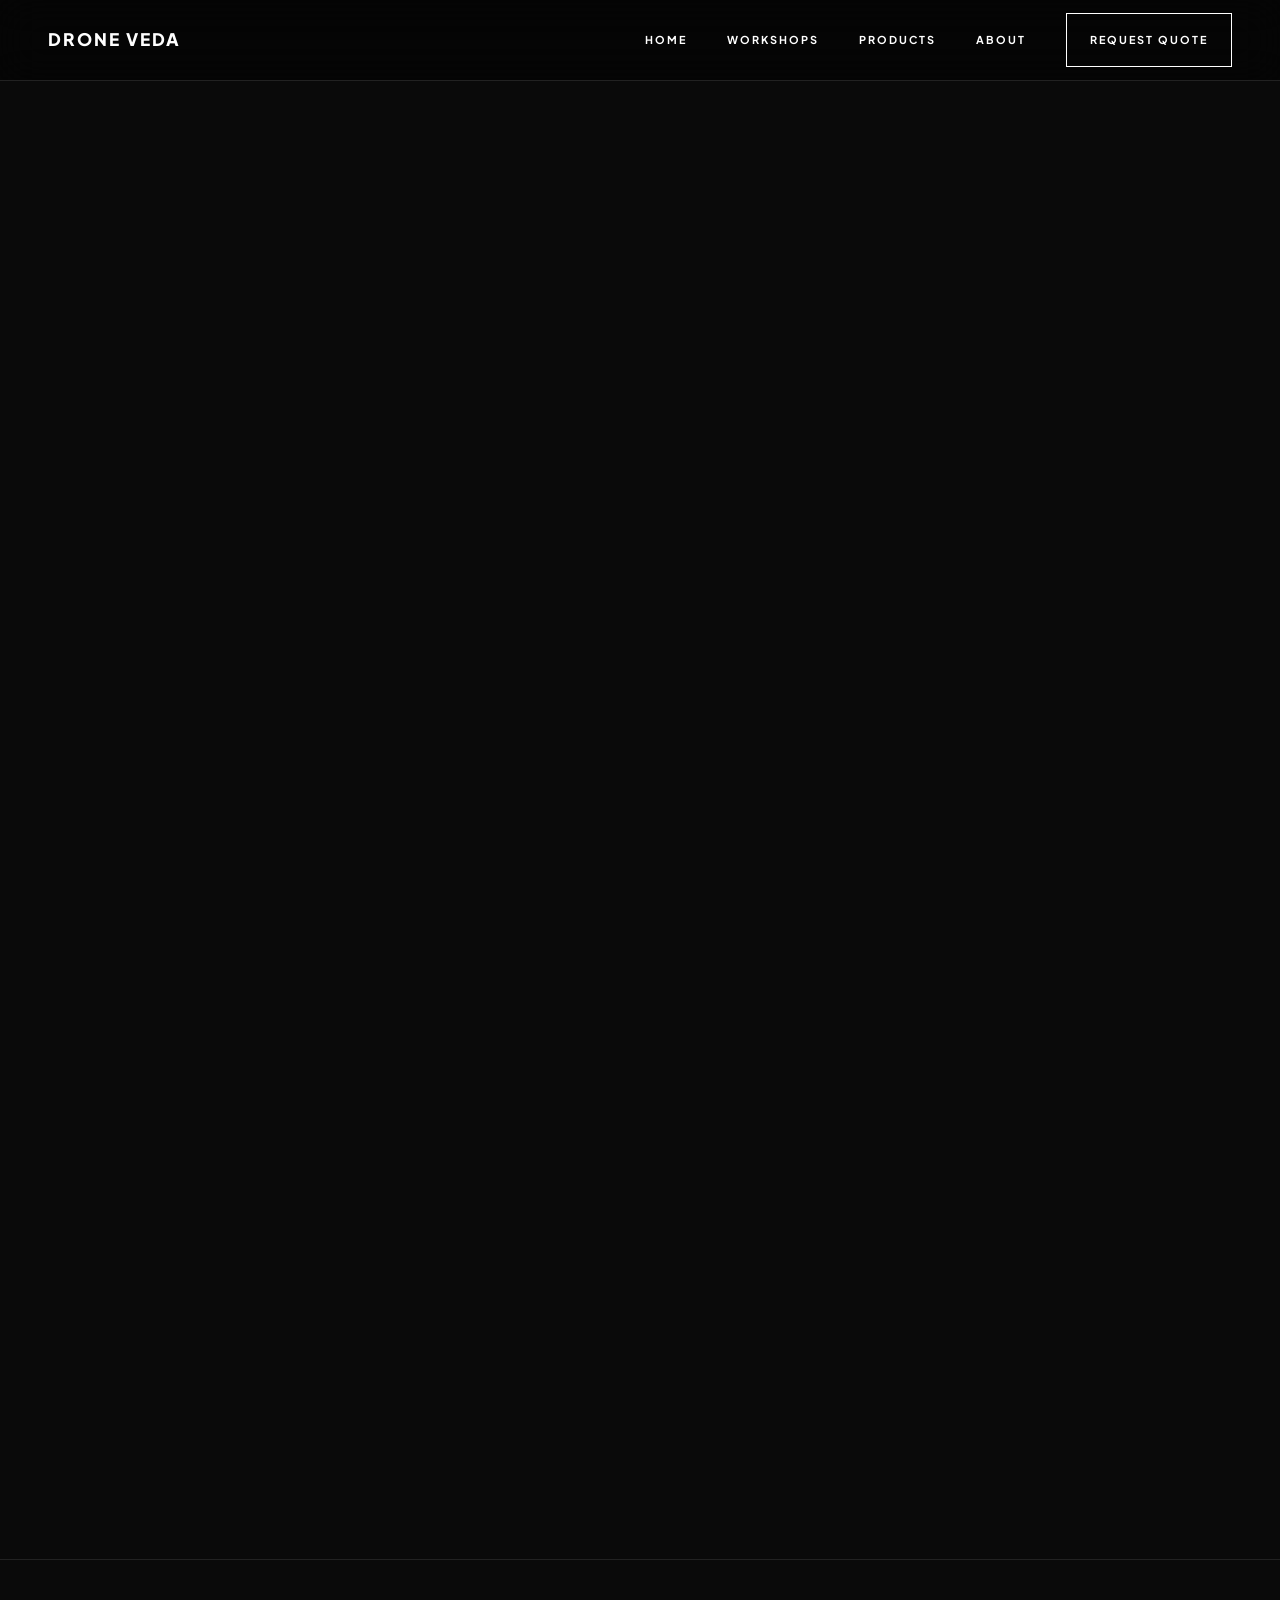
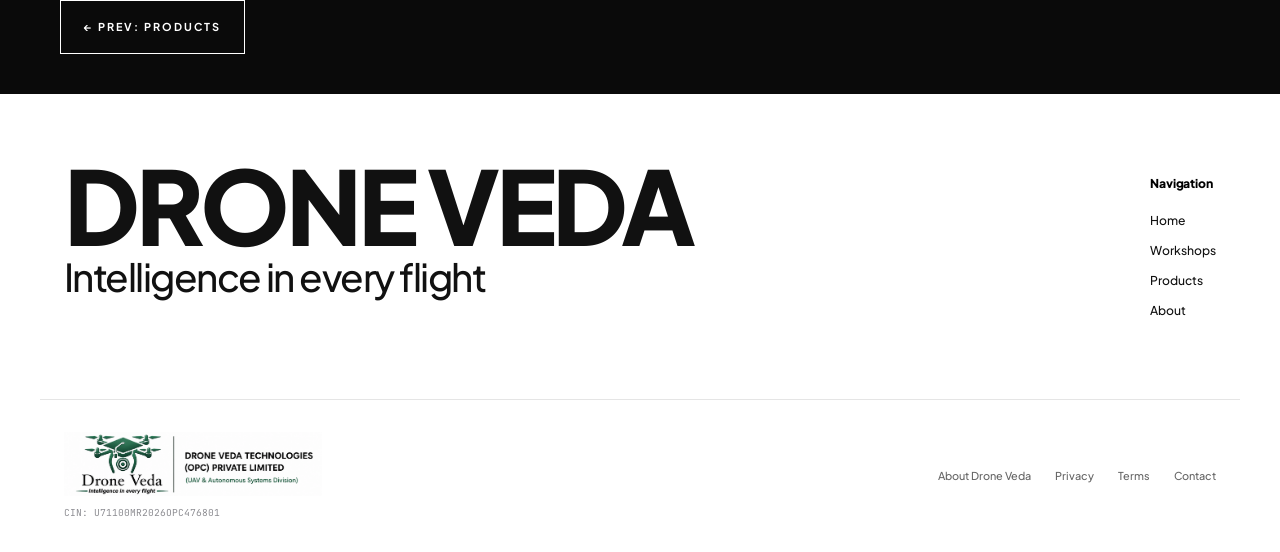
<file: pages/about.html>
<!DOCTYPE html>
<html lang="en">

<head>
  <meta charset="UTF-8">
  <meta name="viewport" content="width=device-width, initial-scale=1.0">
  <meta name="description"
    content="Drone Veda - Commercial UAV systems, custom industrial drones, autonomous agriculture, and institutional robotics training.">
  <title>DRONE VEDA | Intelligence in every flight.</title>

  <link rel="preconnect" href="https://fonts.googleapis.com">
  <link rel="preconnect" href="https://fonts.gstatic.com" crossorigin>
  <link
    href="https://fonts.googleapis.com/css2?family=Playfair+Display:ital,wght@0,400;0,700;1,400&family=Plus+Jakarta+Sans:wght@300;400;500;600;700;800&family=JetBrains+Mono:wght@400;700&display=swap"
    rel="stylesheet">
  <link rel="stylesheet" href="../assets/css/style.css">
</head>

<body>
  <header class="navbar">
    <div class="nav-container">
      <a href="../index.html" class="nav-logo">
        <span class="logo-text">DRONE VEDA</span>
      </a>

      <div class="nav-actions">
        <a href="checkout.html" class="mobile-cart"
          style="color: white; text-decoration: none; display: flex; align-items: center; gap: 5px;">
          <svg width="24" height="24" viewBox="0 0 24 24" fill="none" stroke="currentColor" stroke-width="2"
            stroke-linecap="round" stroke-linejoin="round">
            <circle cx="9" cy="21" r="1"></circle>
            <circle cx="20" cy="21" r="1"></circle>
            <path d="M1 1h4l2.68 13.39a2 2 0 0 0 2 1.61h9.72a2 2 0 0 0 2-1.61L23 6H6"></path>
          </svg>
        </a>
        <button class="mobile-toggle" aria-label="Toggle Menu" aria-expanded="false">
          <span class="bar"></span>
          <span class="bar"></span>
          <span class="bar"></span>
        </button>
      </div>

      <nav class="nav-menu">
        <a href="../index.html" class="nav-link">HOME</a>
        <a href="workshops.html" class="nav-link">WORKSHOPS</a>
        <a href="products.html" class="nav-link">PRODUCTS</a>
        <a href="about.html" class="nav-link active">ABOUT</a>
        <a href="checkout.html" class="nav-link" id="nav-cart-btn" style="display: none; align-items: center; gap: 5px;"
          title="Cart">
          <svg width="20" height="20" viewBox="0 0 24 24" fill="none" stroke="currentColor" stroke-width="2"
            stroke-linecap="round" stroke-linejoin="round">
            <circle cx="9" cy="21" r="1"></circle>
            <circle cx="20" cy="21" r="1"></circle>
            <path d="M1 1h4l2.68 13.39a2 2 0 0 0 2 1.61h9.72a2 2 0 0 0 2-1.61L23 6H6"></path>
          </svg>
          (<span id="cart-count">0</span>)
        </a>
        <a href="../index.html#contact" class="btn">REQUEST QUOTE</a>
      </nav>
    </div>
  </header>

  <div class="noise-overlay"></div>

  <main style="position: relative; overflow-x: clip;">
    <div>

      <section id="about" class="section" style="padding-top: 180px; padding-bottom: 180px; position: relative;">
        <div class="reveal"
          style="position: absolute; top: 30%; left: -5%; font-size: 15rem; font-family: var(--font-serif); font-weight: 700; color: rgba(255,255,255,0.02); z-index: 0; white-space: nowrap; pointer-events: none;">
          OUR MISSION</div>

        <div class="container">
          <div class="reveal" style="margin-bottom: 2rem;">
            <span class="section-label">ABOUT US</span>
          </div>

          <div
            style="display: grid; grid-template-columns: repeat(auto-fit, minmax(300px, 1fr)); gap: 60px; margin-bottom: 60px; align-items: start;">
            <div class="about-content reveal">
              <h2 class="section-title"
                style="text-transform: none; font-size: 2.5rem; margin-top: 0; margin-bottom: 1.5rem; line-height: 1.2;">
                Establishment of Drone Veda</h2>

              <p class="about-text">Drone Veda Technologies (OPC) Private Limited was established with the vision of
                building an Indian, technology-driven ecosystem around drones combining drone technology, intelligent
                software, education, and real-world applications.</p>

              <p class="about-text">The idea began taking shape in 2024, during the founder’s exposure to the aerospace
                and drone industry, competitions, workshops, and hands-on projects. Over time, the focus evolved from
                simply working with drones to creating a platform that could make drone technology more accessible,
                practical, and application-oriented.</p>

              <p class="about-text">Drone Veda was formally launched in 2026, with an initial focus on drone education
                and technology services, while gradually developing toward indigenous drone systems, autonomous
                technologies, and software solutions.</p>
            </div>

            <div class="about-content reveal">
              <h2 class="section-title"
                style="text-transform: none; font-size: 2.5rem; margin-top: 0; margin-bottom: 1.5rem; line-height: 1.2;">
                Origin of the name “Drone Veda”</h2>

              <p class="about-text">The name Drone Veda combines two ideas: <strong>Drone</strong> representing the
                technology, aircraft, autonomy, and rapidly evolving unmanned systems industry, and
                <strong>Veda</strong> derived from the Sanskrit word associated with knowledge, wisdom, and a body of
                learning.
              </p>

              <p class="about-text">Together, “Drone Veda” represents the idea of knowledge applied to drone technology
                understanding drones not merely as flying machines, but as a combination of engineering, intelligence,
                software, data, and applications.</p>

              <p class="about-text">The name also reflects the broader vision of building Indian knowledge and
                innovation in the drone ecosystem, which connects with the company’s philosophy of “Indian Brain in
                Drones.”</p>

              <p class="about-text"
                style="font-weight: 600; font-size: 1.5rem; color: var(--primary-color); margin-top: 2rem;">Drone Veda |
                Intelligence in Every Flight.</p>
            </div>
          </div>

          <div class="about-cards reveal-group"
            style="display: grid; grid-template-columns: repeat(auto-fit, minmax(250px, 1fr)); gap: 20px; margin-bottom: 120px;">
            <div class="reveal-item">
              <div class="feature-card"
                style="padding: 32px; display: flex; gap: 24px; align-items: center; height: 100%; background-color: #121212; border: 1px solid var(--border-color); border-radius: 16px;">

                <div>
                  <h4
                    style="font-size: 1.25rem; font-weight: 900; color: var(--text-primary); margin-bottom: 6px; font-family: var(--font-family);">
                    Our Mission</h4>
                  <p style="color: var(--text-muted); font-size: 0.95rem; line-height: 1.5; margin: 0;">To provide
                    accessible, high-performance drone solutions.</p>
                </div>
              </div>
            </div>

            <div class="reveal-item">
              <div class="feature-card"
                style="padding: 32px; display: flex; gap: 24px; align-items: center; height: 100%; background-color: #121212; border: 1px solid var(--border-color); border-radius: 16px;">

                <div>
                  <h4
                    style="font-size: 1.25rem; font-weight: 900; color: var(--text-primary); margin-bottom: 6px; font-family: var(--font-family);">
                    Innovation First</h4>
                  <p style="color: var(--text-muted); font-size: 0.95rem; line-height: 1.5; margin: 0;">Constantly
                    pushing the boundaries of UAV flight and custom solutions.</p>
                </div>
              </div>
            </div>

            <div class="reveal-item">
              <div class="feature-card"
                style="padding: 32px; display: flex; gap: 24px; align-items: center; height: 100%; background-color: #121212; border: 1px solid var(--border-color); border-radius: 16px;">

                <div>
                  <h4
                    style="font-size: 1.25rem; font-weight: 900; color: var(--text-primary); margin-bottom: 6px; font-family: var(--font-family);">
                    Reliability</h4>
                  <p style="color: var(--text-muted); font-size: 0.95rem; line-height: 1.5; margin: 0;">Building
                    robust systems designed for the real-world.</p>
                </div>
              </div>
            </div>
          </div>

          <div class="section-header reveal"
            style="text-align: center; margin-left: auto; margin-right: auto; margin-top: 200px;">
            <h2 class="section-title">LEADERSHIP & ENGINEERING</h2>
            <p class="section-desc">Engineered to deliver results. We operate custom assembly, testing, and training
              facilities to guarantee precision and safety across every mission.</p>
          </div>

          <div class="team-grid reveal-group"
            style="display: grid; grid-template-columns: repeat(auto-fit, minmax(250px, 1fr)); gap: 40px; margin-top: 60px; text-align: center; max-width: 900px; margin-left: auto; margin-right: auto;">
            <div class="reveal-item">
              <h4
                style="font-size: 1.25rem; font-weight: 700; text-transform: uppercase; margin-bottom: 6px; font-family: var(--font-family); color: var(--text-primary);">
                ABHIJAY SINGH</h4>
              <p
                style="color: var(--logo-green); font-size: 0.85rem; letter-spacing: 1px; text-transform: uppercase; font-family: var(--font-mono);">
                Founder & CEO</p>
            </div>

            <div class="reveal-item">
              <h4
                style="font-size: 1.25rem; font-weight: 700; text-transform: uppercase; margin-bottom: 6px; font-family: var(--font-family); color: var(--text-primary);">
                SETHU SARAVANAN</h4>
              <p
                style="color: var(--logo-green); font-size: 0.85rem; letter-spacing: 1px; text-transform: uppercase; font-family: var(--font-mono);">
                COO / Operation Head</p>
            </div>

            <div class="reveal-item">
              <h4
                style="font-size: 1.25rem; font-weight: 700; text-transform: uppercase; margin-bottom: 6px; font-family: var(--font-family); color: var(--text-primary);">
                YASH SAMBARE</h4>
              <p
                style="color: var(--logo-green); font-size: 0.85rem; letter-spacing: 1px; text-transform: uppercase; font-family: var(--font-mono);">
                CTO / Engineering Head</p>
            </div>

            <div class="reveal-item">
              <h4
                style="font-size: 1.25rem; font-weight: 700; text-transform: uppercase; margin-bottom: 6px; font-family: var(--font-family); color: var(--text-primary);">
                ESHA ALWA</h4>
              <p
                style="color: var(--logo-green); font-size: 0.85rem; letter-spacing: 1px; text-transform: uppercase; font-family: var(--font-mono);">
                Social Lead</p>
            </div>

            <div class="reveal-item">
              <h4
                style="font-size: 1.25rem; font-weight: 700; text-transform: uppercase; margin-bottom: 6px; font-family: var(--font-family); color: var(--text-primary);">
                AKSHAT BHAINGADE</h4>
              <p
                style="color: var(--logo-green); font-size: 0.85rem; letter-spacing: 1px; text-transform: uppercase; font-family: var(--font-mono);">
                Digital Lead</p>
            </div>

            <div class="reveal-item">
              <h4
                style="font-size: 1.25rem; font-weight: 700; text-transform: uppercase; margin-bottom: 6px; font-family: var(--font-family); color: var(--text-primary);">
                INDRAYU SANDBHOR</h4>
              <p
                style="color: var(--logo-green); font-size: 0.85rem; letter-spacing: 1px; text-transform: uppercase; font-family: var(--font-mono);">
                Busines Head</p>
            </div>
          </div>
        </div>
      </section>
      <div class="page-navigation"
        style="display: flex; justify-content: space-between; max-width: 1200px; margin: 0 auto; padding: 40px 20px;">
        <a href="products.html" class="btn"
          style="background: transparent; border: 1px solid var(--border-color);">&larr; PREV: PRODUCTS</a>
        <div></div>
      </div>

      <footer class="modern-footer">
        <div class="footer-top container">
          <div class="footer-brand" style="display: flex; flex-direction: column; gap: 10px;">
            <h1 class="huge-footer-text" style="font-size: 8vw; margin-bottom: 0; margin-top: -10px;">DRONE VEDA</h1>
            <div class="footer-tagline-huge">
              Intelligence in every flight
            </div>
          </div>
          <div class="footer-links-grid">
            <div class="footer-column">
              <h4 class="footer-col-title">Navigation</h4>
              <a href="../index.html" class="footer-link">Home</a>
              <a href="workshops.html" class="footer-link">Workshops</a>
              <a href="products.html" class="footer-link">Products</a>
              <a href="about.html" class="footer-link">About</a>
            </div>

          </div>
        </div>



        <div class="footer-bottom-bar container">
          <div style="display: flex; flex-direction: column; gap: 4px;">
            <a href="../index.html" class="footer-logo-small">
              <img src="../assets/img/logo-footer.png" alt="Drone Veda" style="height: 64px;">
            </a>
            <span style="font-size: 0.75rem; color: var(--text-muted); font-family: var(--font-mono);">CIN:
              U71100MR2026OPC476801</span>
          </div>
          <div class="footer-legal-links">
            <a href="about.html" class="footer-link-small">About Drone Veda</a>
            <a href="privacy.html" class="footer-link-small">Privacy</a>
            <a href="terms.html" class="footer-link-small">Terms</a>
            <a href="../index.html#contact" class="footer-link-small">Contact</a>
          </div>
        </div>
      </footer>
    </div>
  </main>

  <script src="../assets/js/script.js"></script>
</body>

</html>
</file>
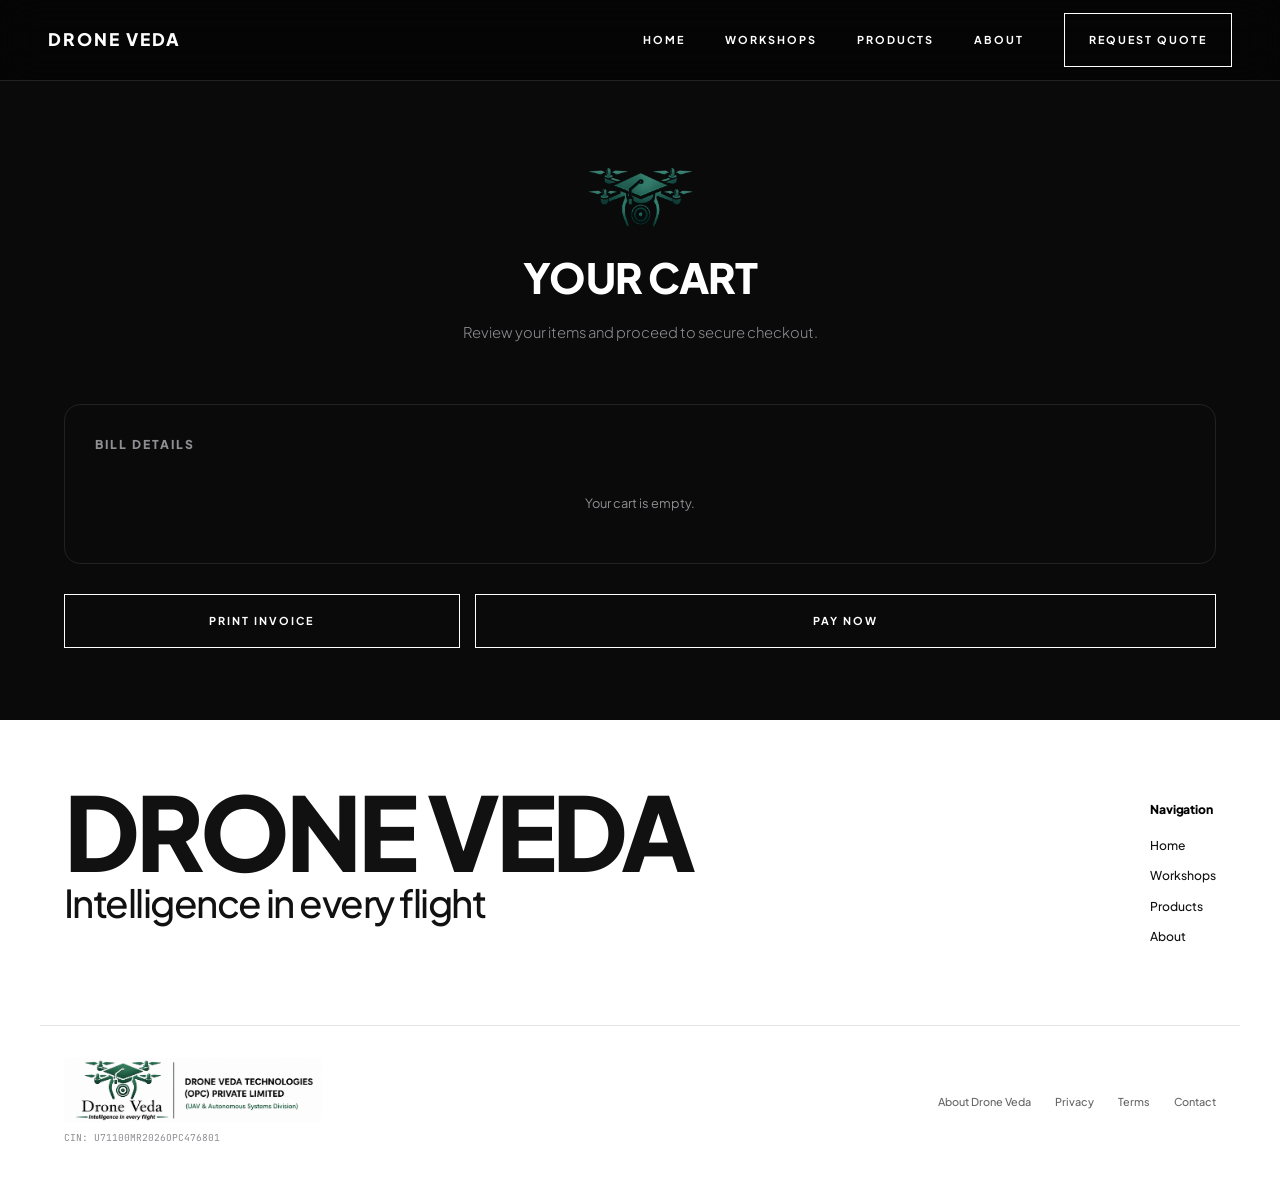
<file: pages/checkout.html>
<!DOCTYPE html>
<html lang="en">

<head>
  <meta charset="UTF-8">
  <meta name="viewport" content="width=device-width, initial-scale=1.0">
  <title>DRONE VEDA | Checkout</title>

  <link rel="preconnect" href="https://fonts.googleapis.com">
  <link rel="preconnect" href="https://fonts.gstatic.com" crossorigin>
  <link
    href="https://fonts.googleapis.com/css2?family=Playfair+Display:ital,wght@0,400;0,700;1,400&family=Plus+Jakarta+Sans:wght@300;400;500;600;700;800&family=JetBrains+Mono:wght@400;700&display=swap"
    rel="stylesheet">
  <link rel="stylesheet" href="../assets/css/style.css">

</head>

<body>
  <header class="navbar">
    <div class="nav-container">
      <a href="../index.html" class="nav-logo">
        <span class="logo-text">DRONE VEDA</span>
      </a>

      <div class="nav-actions">
        <a href="checkout.html" class="mobile-cart"
          style="color: white; text-decoration: none; display: flex; align-items: center; gap: 5px;">
          <svg width="24" height="24" viewBox="0 0 24 24" fill="none" stroke="currentColor" stroke-width="2"
            stroke-linecap="round" stroke-linejoin="round">
            <circle cx="9" cy="21" r="1"></circle>
            <circle cx="20" cy="21" r="1"></circle>
            <path d="M1 1h4l2.68 13.39a2 2 0 0 0 2 1.61h9.72a2 2 0 0 0 2-1.61L23 6H6"></path>
          </svg>
        </a>
        <button class="mobile-toggle" aria-label="Toggle Menu" aria-expanded="false">
          <span class="bar"></span>
          <span class="bar"></span>
          <span class="bar"></span>
        </button>
      </div>

      <nav class="nav-menu">
        <a href="../index.html" class="nav-link">HOME</a>
        <a href="workshops.html" class="nav-link">WORKSHOPS</a>
        <a href="products.html" class="nav-link">PRODUCTS</a>
        <a href="about.html" class="nav-link">ABOUT</a>
        <a href="checkout.html" class="nav-link active" id="nav-cart-btn" style="display: none; align-items: center; gap: 5px;" title="Cart">
          <svg width="20" height="20" viewBox="0 0 24 24" fill="none" stroke="currentColor" stroke-width="2" stroke-linecap="round" stroke-linejoin="round">
            <circle cx="9" cy="21" r="1"></circle>
            <circle cx="20" cy="21" r="1"></circle>
            <path d="M1 1h4l2.68 13.39a2 2 0 0 0 2 1.61h9.72a2 2 0 0 0 2-1.61L23 6H6"></path>
          </svg>
          (<span id="cart-count">0</span>)
        </a>
        <a href="../index.html#contact" class="btn">REQUEST QUOTE</a>
      </nav>
    </div>
  </header>

  <div class="noise-overlay"></div>

  <main style="position: relative; overflow-x: clip; padding-top: 150px; min-height: 80vh;">
    <div class="container">
      <div class="section-header reveal" style="text-align: center; margin-left: auto; margin-right: auto;">
        <img src="../assets/img/logo%20-%20Copy.png" alt="Drone Veda Official Invoice" style="max-height: 80px; margin-bottom: 20px;">
        <h2 class="section-title">YOUR CART</h2>
        <p class="section-desc">Review your items and proceed to secure checkout.</p>
      </div>

      <div class="billing-card" id="billing-container" style="margin-bottom: 20px;">
        <div class="billing-header">BILL DETAILS</div>
        <div id="cart-items-container">
          <!-- Cart items will be injected here via JS -->
        </div>
        <hr class="dashed-divider" id="cart-divider" style="display:none;">
        <div id="cart-summary-container">
          <!-- Summary injected here -->
        </div>
      </div>

      <div style="display: flex; gap: 15px; margin-top: 30px; margin-bottom: 80px; padding-bottom: 20px;">
        <button class="btn" style="flex: 1; background: transparent; border: 1px solid var(--border-color); color: var(--text-primary);" onclick="window.print()">PRINT INVOICE</button>
        <button class="btn btn-primary" style="flex: 2;" onclick="window.location.href='payment-unavailable.html'">PAY NOW</button>
      </div>
    </div>
  </main>



  <footer class="modern-footer">
    <div class="footer-top container">
      <div class="footer-brand">
        <h1 class="huge-footer-text">DRONE VEDA</h1>
        <div class="footer-tagline-huge">
          Intelligence in every flight
        </div>
      </div>
      <div class="footer-links-grid">
        <div class="footer-column">
          <h4 class="footer-col-title">Navigation</h4>
          <a href="../index.html" class="footer-link">Home</a>
          <a href="workshops.html" class="footer-link">Workshops</a>
          <a href="products.html" class="footer-link">Products</a>
          <a href="about.html" class="footer-link">About</a>
        </div>
        
      </div>
    </div>

    <div class="footer-bottom-bar container">
      <div class="footer-logo-wrapper">
        <a href="../index.html" class="footer-logo-small">
          <img src="../assets/img/logo-footer.png" alt="Drone Veda" class="footer-logo-img">
        </a>
        <span class="footer-cin">CIN:
          U71100MR2026OPC476801</span>
      </div>
      <div class="footer-legal-links">
        <a href="about.html" class="footer-link-small">About Drone Veda</a>
        <a href="privacy.html" class="footer-link-small">Privacy</a>
        <a href="terms.html" class="footer-link-small">Terms</a>
        <a href="../index.html#contact" class="footer-link-small">Contact</a>
      </div>
    </div>
  </footer>

  <script src="../assets/js/script.js"></script>
  <script src="../assets/js/cart.js"></script>

  <script>
    function renderCheckoutCart() {
      const cartContainer = document.getElementById('cart-items-container');
      const cartSummaryContainer = document.getElementById('cart-summary-container');
      const cartDivider = document.getElementById('cart-divider');

      let currentCart = JSON.parse(localStorage.getItem('droneveda_cart')) || [];
      let subTotal = 0;
      let tax = 0; // Placeholder for taxes
      let discount = 0; // Placeholder for discounts

      if (currentCart.length === 0) {
        cartContainer.innerHTML = '<div style="padding: 20px 0; color: var(--text-muted); text-align: center;">Your cart is empty.</div>';
        cartSummaryContainer.innerHTML = '';
        cartDivider.style.display = 'none';
      } else {
        cartContainer.innerHTML = ''; // clear existing

        currentCart.forEach(item => {
          const itemTotal = item.price * item.quantity;
          subTotal += itemTotal;

          cartContainer.innerHTML += `
            <div class="billing-row">
              <div>
                <div style="color: var(--text-primary); font-weight: 500;">${item.name}</div>
                <div class="cart-controls" style="display:inline-flex; width: 160px; margin-top: 8px;" data-product="${item.name}" data-price="${item.price}"></div>
              </div>
              <div style="text-align: right;">
                <div style="color: var(--text-primary); font-weight: 700;">₹${itemTotal.toFixed(2)}</div>
                <div style="font-size: 0.8rem; color: var(--text-muted); margin-top: 4px;">₹${Number(item.price).toFixed(2)} / ea</div>
              </div>
            </div>
          `;
        });

        cartDivider.style.display = 'block';

        let makingCharges = 0.00;
        tax = Math.round(subTotal * 0.18); // 18% GST
        let totalAmount = subTotal + tax + makingCharges - discount;

        let breakdownHTML = `
            <div class="billing-row billing-row-light">
              <span>Item Total</span>
              <span>₹${subTotal.toFixed(2)}</span>
            </div>
            <div class="billing-row billing-row-light">
              <span>Making Charges</span>
              <span>₹${makingCharges.toFixed(2)}</span>
            </div>
            <div class="billing-row billing-row-light">
              <span>GST (18%)</span>
              <span>₹${tax.toFixed(2)}</span>
            </div>
            <hr class="dashed-divider">
            <div class="billing-row-total">
              <span>To Pay</span>
              <span>₹${totalAmount.toFixed(2)}</span>
            </div>
        `;

        cartSummaryContainer.innerHTML = breakdownHTML;

        // Render the +- buttons
        renderAllCartControls();
      }
    }

    document.addEventListener('DOMContentLoaded', () => {
      renderCheckoutCart();
    });
  </script>
</body>

</html>
</file>
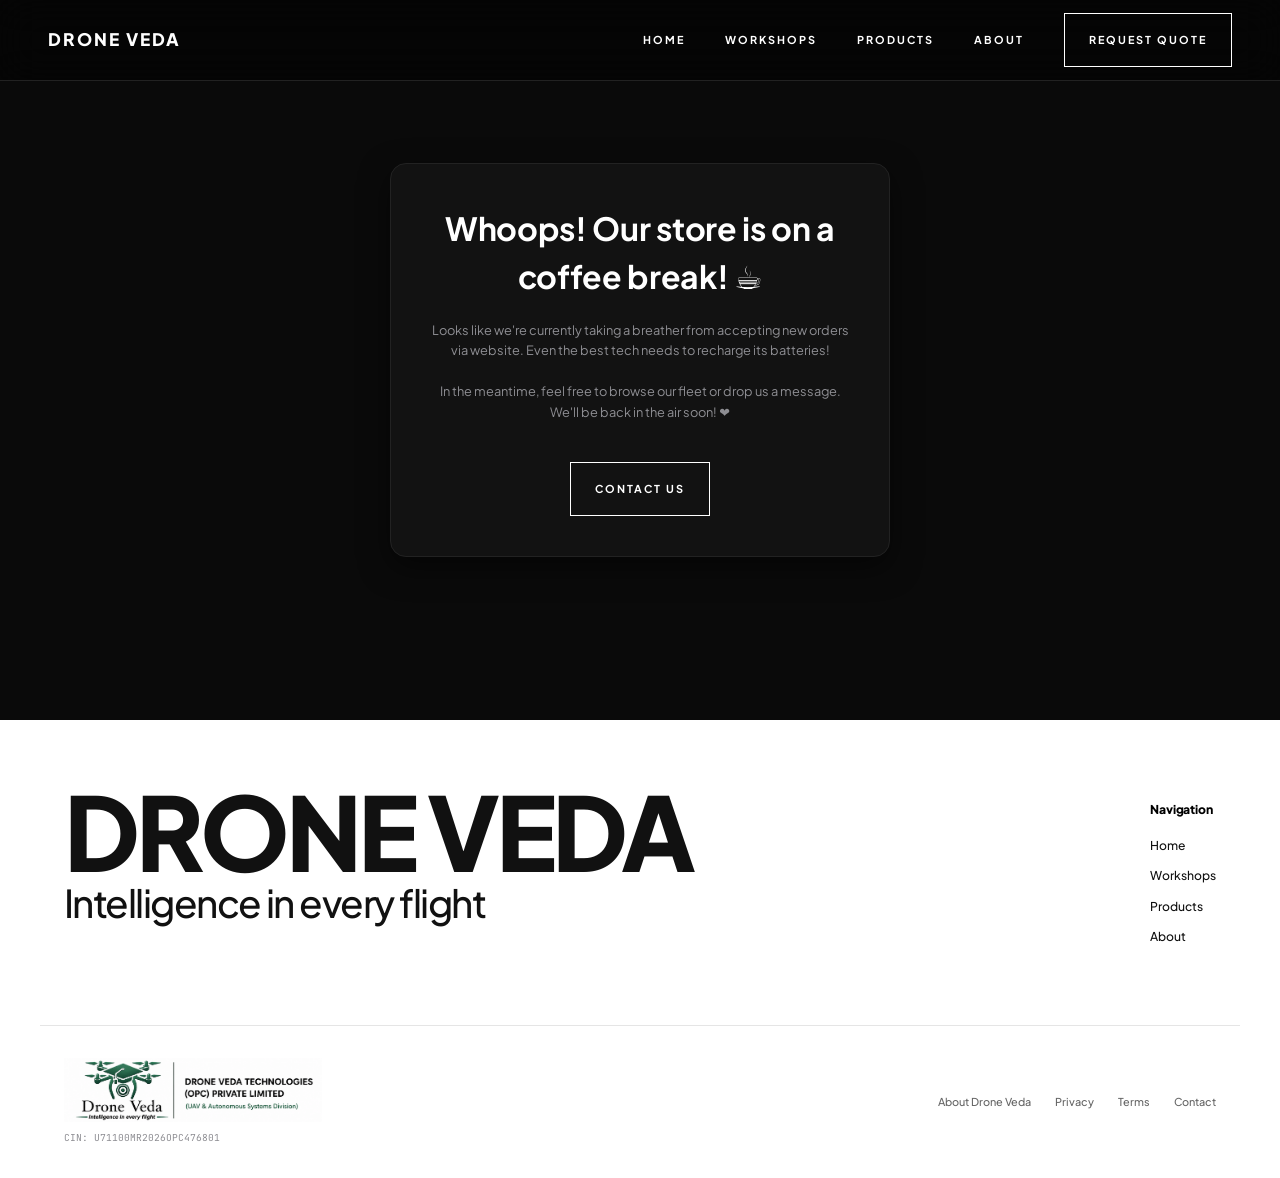
<file: pages/payment-unavailable.html>
<!DOCTYPE html>
<html lang="en">

<head>
  <meta charset="UTF-8">
  <meta name="viewport" content="width=device-width, initial-scale=1.0">
  <title>DRONE VEDA | Checkout</title>

  <link rel="preconnect" href="https://fonts.googleapis.com">
  <link rel="preconnect" href="https://fonts.gstatic.com" crossorigin>
  <link
    href="https://fonts.googleapis.com/css2?family=Playfair+Display:ital,wght@0,400;0,700;1,400&family=Plus+Jakarta+Sans:wght@300;400;500;600;700;800&family=JetBrains+Mono:wght@400;700&display=swap"
    rel="stylesheet">
  <link rel="stylesheet" href="../assets/css/style.css">

</head>

<body>
  <header class="navbar">
    <div class="nav-container">
      <a href="../index.html" class="nav-logo">
        <span class="logo-text">DRONE VEDA</span>
      </a>

      <div class="nav-actions">
        <a href="checkout.html" class="mobile-cart"
          style="color: white; text-decoration: none; display: flex; align-items: center; gap: 5px;">
          <svg width="24" height="24" viewBox="0 0 24 24" fill="none" stroke="currentColor" stroke-width="2"
            stroke-linecap="round" stroke-linejoin="round">
            <circle cx="9" cy="21" r="1"></circle>
            <circle cx="20" cy="21" r="1"></circle>
            <path d="M1 1h4l2.68 13.39a2 2 0 0 0 2 1.61h9.72a2 2 0 0 0 2-1.61L23 6H6"></path>
          </svg>
        </a>
        <button class="mobile-toggle" aria-label="Toggle Menu" aria-expanded="false">
          <span class="bar"></span>
          <span class="bar"></span>
          <span class="bar"></span>
        </button>
      </div>

      <nav class="nav-menu">
        <a href="../index.html" class="nav-link">HOME</a>
        <a href="workshops.html" class="nav-link">WORKSHOPS</a>
        <a href="products.html" class="nav-link">PRODUCTS</a>
        <a href="about.html" class="nav-link">ABOUT</a>
        <a href="checkout.html" class="nav-link active" id="nav-cart-btn" style="display: none; align-items: center; gap: 5px;" title="Cart">
          <svg width="20" height="20" viewBox="0 0 24 24" fill="none" stroke="currentColor" stroke-width="2" stroke-linecap="round" stroke-linejoin="round">
            <circle cx="9" cy="21" r="1"></circle>
            <circle cx="20" cy="21" r="1"></circle>
            <path d="M1 1h4l2.68 13.39a2 2 0 0 0 2 1.61h9.72a2 2 0 0 0 2-1.61L23 6H6"></path>
          </svg>
          (<span id="cart-count">0</span>)
        </a>
        <a href="../index.html#contact" class="btn">REQUEST QUOTE</a>
      </nav>
    </div>
  </header>

  <div class="noise-overlay"></div>

  <main
    style="position: relative; overflow-x: clip; padding-top: 100px; padding-bottom:100px; min-height: 80vh; display: flex; align-items: center; justify-content: center;">
    <div class="container"
      style="text-align: center; max-width: 500px; padding: 40px; background: rgba(255,255,255,0.03); border: 1px solid var(--border-color); border-radius: 16px; box-shadow: 0 10px 30px rgba(0,0,0,0.5);">
      <h1 style="font-family: var(--font-family); font-size: 2.5rem; margin-bottom: 20px; color: var(--text-primary);">
        Whoops! Our store is on a coffee break! ☕</h1>
      <p style="font-size: 1rem; color: var(--text-muted); margin-bottom: 40px; line-height: 1.6;">
        Looks like we're currently taking a breather from accepting new orders via website. Even the best tech needs to
        recharge its
        batteries! <br><br>
        In the meantime, feel free to browse our fleet or drop us a message. <br> We'll be back in the air soon! ❤️
      </p>
      <a href="../index.html#contact" class="btn" style="padding: 15px 40px; font-size: 1.1rem;">Contact Us</a>
    </div>
  </main>

  <footer class="modern-footer">
    <div class="footer-top container">
      <div class="footer-brand">
        <h1 class="huge-footer-text">DRONE VEDA</h1>
        <div class="footer-tagline-huge">
          Intelligence in every flight
        </div>
      </div>
      <div class="footer-links-grid">
        <div class="footer-column">
          <h4 class="footer-col-title">Navigation</h4>
          <a href="../index.html" class="footer-link">Home</a>
          <a href="workshops.html" class="footer-link">Workshops</a>
          <a href="products.html" class="footer-link">Products</a>
          <a href="about.html" class="footer-link">About</a>
        </div>
        
      </div>
    </div>

    <div class="footer-bottom-bar container">
      <div class="footer-logo-wrapper">
        <a href="../index.html" class="footer-logo-small">
          <img src="../assets/img/logo-footer.png" alt="Drone Veda" class="footer-logo-img">
        </a>
        <span class="footer-cin">CIN:
          U71100MR2026OPC476801</span>
      </div>
      <div class="footer-legal-links">
        <a href="about.html" class="footer-link-small">About Drone Veda</a>
        <a href="privacy.html" class="footer-link-small">Privacy</a>
        <a href="terms.html" class="footer-link-small">Terms</a>
        <a href="../index.html#contact" class="footer-link-small">Contact</a>
      </div>
    </div>
  </footer>

  <script src="../assets/js/script.js"></script>
  <script src="../assets/js/cart.js"></script>
  <style>
    @keyframes float {
      0% {
        transform: translateY(0px);
      }

      50% {
        transform: translateY(-15px);
      }

      100% {
        transform: translateY(0px);
      }
    }
  </style>
</body>

</html>
</file>
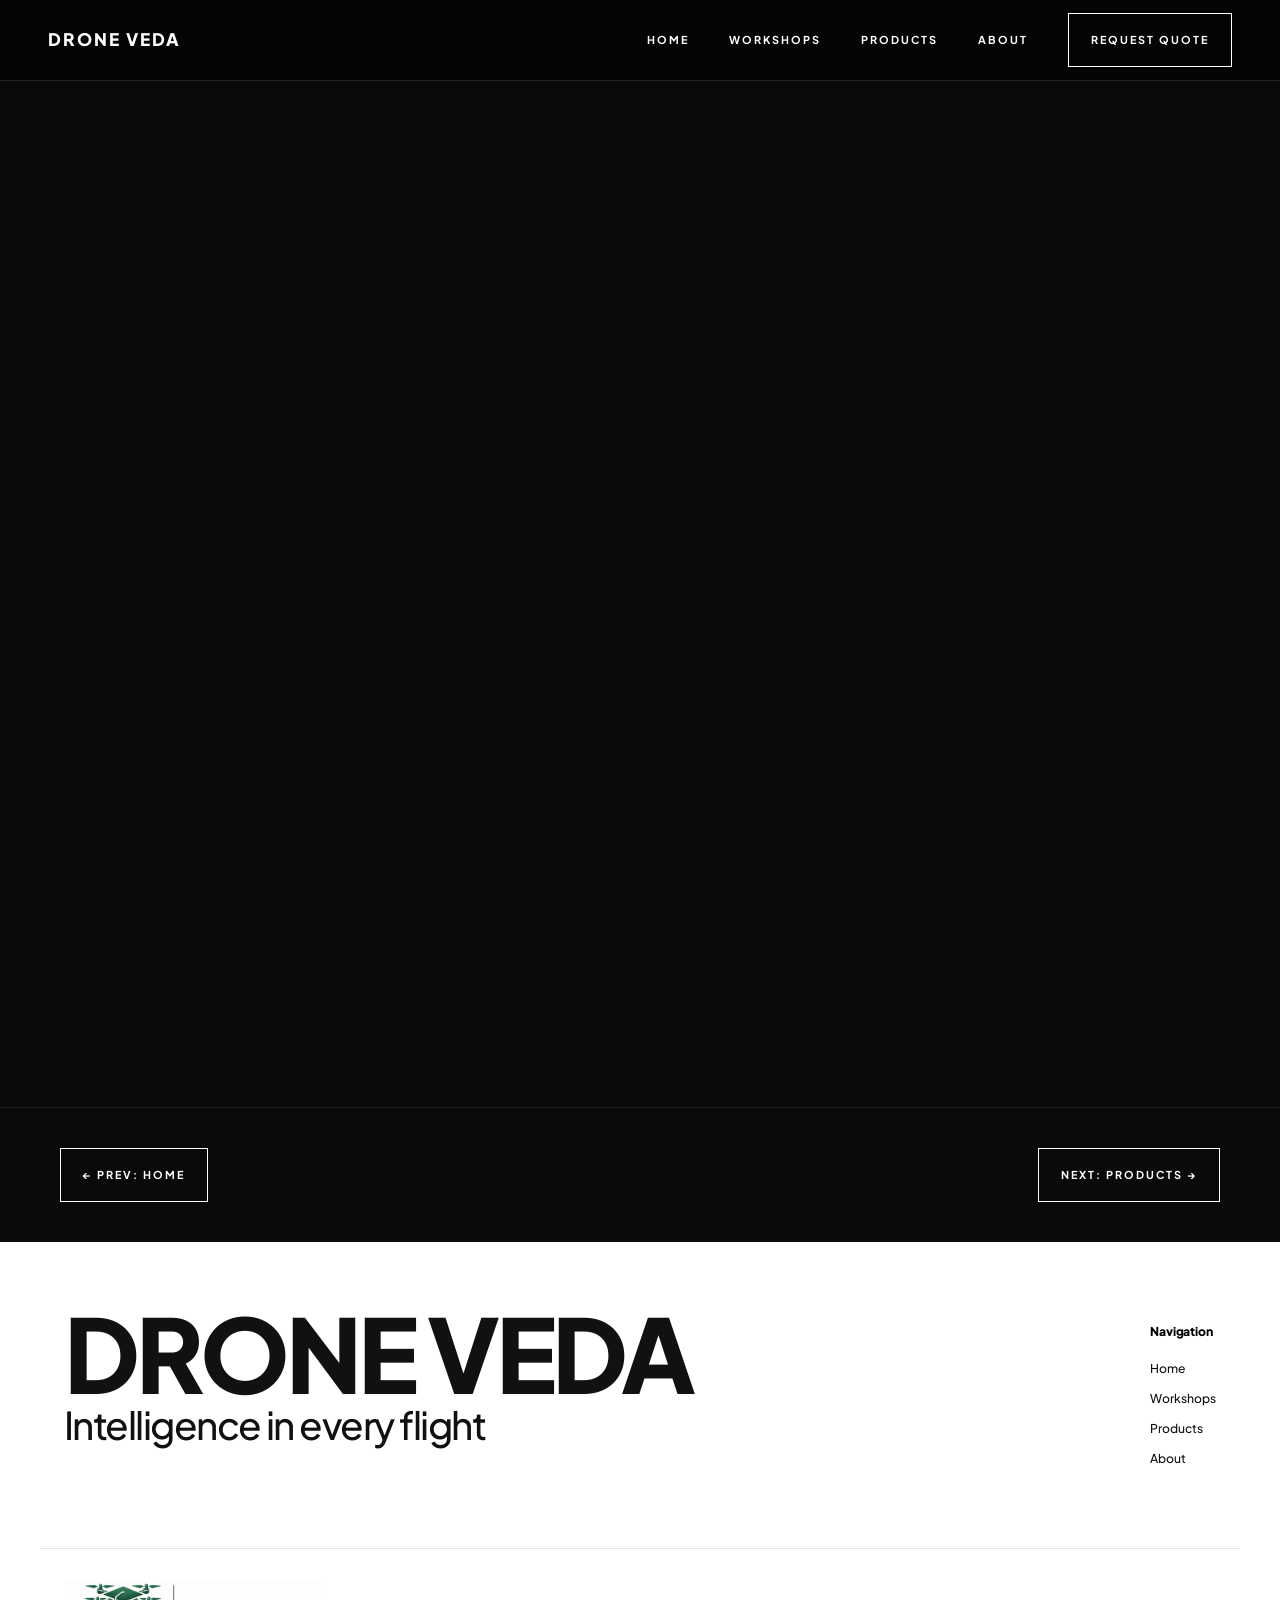
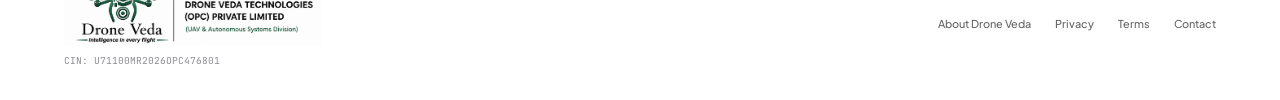
<file: pages/workshops.html>
<!DOCTYPE html>
<html lang="en">

<head>
  <meta charset="UTF-8">
  <meta name="viewport" content="width=device-width, initial-scale=1.0">
  <meta name="description"
    content="Drone Veda - Commercial UAV systems, custom industrial drones, autonomous agriculture, and institutional robotics training.">
  <title>DRONE VEDA | Intelligence in every flight.</title>

  <link rel="preconnect" href="https://fonts.googleapis.com">
  <link rel="preconnect" href="https://fonts.gstatic.com" crossorigin>
  <link
    href="https://fonts.googleapis.com/css2?family=Playfair+Display:ital,wght@0,400;0,700;1,400&family=Plus+Jakarta+Sans:wght@300;400;500;600;700;800&family=JetBrains+Mono:wght@400;700&display=swap"
    rel="stylesheet">
  <link rel="stylesheet" href="../assets/css/style.css">
</head>

<body>
  <header class="navbar">
    <div class="nav-container">
      <a href="../index.html" class="nav-logo">
        <span class="logo-text">DRONE VEDA</span>
      </a>

      <div class="nav-actions">
        <a href="checkout.html" class="mobile-cart"
          style="color: white; text-decoration: none; display: flex; align-items: center; gap: 5px;">
          <svg width="24" height="24" viewBox="0 0 24 24" fill="none" stroke="currentColor" stroke-width="2"
            stroke-linecap="round" stroke-linejoin="round">
            <circle cx="9" cy="21" r="1"></circle>
            <circle cx="20" cy="21" r="1"></circle>
            <path d="M1 1h4l2.68 13.39a2 2 0 0 0 2 1.61h9.72a2 2 0 0 0 2-1.61L23 6H6"></path>
          </svg>
        </a>
        <button class="mobile-toggle" aria-label="Toggle Menu" aria-expanded="false">
          <span class="bar"></span>
          <span class="bar"></span>
          <span class="bar"></span>
        </button>
      </div>

      <nav class="nav-menu">
        <a href="../index.html" class="nav-link">HOME</a>
        <a href="workshops.html" class="nav-link active">WORKSHOPS</a>
        <a href="products.html" class="nav-link">PRODUCTS</a>
        <a href="about.html" class="nav-link">ABOUT</a>
        <a href="checkout.html" class="nav-link" id="nav-cart-btn" style="display: none; align-items: center; gap: 5px;" title="Cart">
          <svg width="20" height="20" viewBox="0 0 24 24" fill="none" stroke="currentColor" stroke-width="2" stroke-linecap="round" stroke-linejoin="round">
            <circle cx="9" cy="21" r="1"></circle>
            <circle cx="20" cy="21" r="1"></circle>
            <path d="M1 1h4l2.68 13.39a2 2 0 0 0 2 1.61h9.72a2 2 0 0 0 2-1.61L23 6H6"></path>
          </svg>
          (<span id="cart-count">0</span>)
        </a>
        <a href="../index.html#contact" class="btn">REQUEST QUOTE</a>
      </nav>
    </div>
  </header>

  <div class="noise-overlay"></div>

  <main style="position: relative; overflow-x: clip;">
    <div>

      <section id="workshops" class="section orb-section"
        style="padding-top: 180px; padding-bottom: 180px; position: relative;">
        <div class="reveal"
          style="position: absolute; top: 30%; left: -5%; font-size: 15rem; font-family: var(--font-serif); font-weight: 700; color: rgba(255,255,255,0.02); z-index: 0; white-space: nowrap; pointer-events: none;">
          EDUCATION</div>


        <div class="container">
          <div class="section-header">
            <span class="section-label reveal">HANDS-ON TRAINING</span>
            <h2 class="section-title reveal">DRONE WORKSHOPS</h2>
            <p class="section-desc reveal">Structured programs for aspiring drone engineers: from first principles to
              real-world UAV systems.</p>
          </div>

          <div class="projects-grid reveal-group">
            <div class="reveal-item">
              <div class="tier-card scroll-reveal glass-card">
                <div class="tier-header">
                  <span class="tier-name" style="font-family: var(--font-mono);">BEGINNER</span>
                  <h3 class="tier-title" style="font-family: var(--font-family);">Build & Fly</h3>
                  <p class="tier-audience">School students & beginners</p>
                </div>
                <p class="tier-desc">Assemble a quadcopter from scratch, learn every component's role, and experience
                  live flight control.</p>
                <ul class="tier-features">
                  <li>Full quadcopter assembly from kit</li>
                  <li>Real-time flight control practice</li>
                  <li>Take-home drone included</li>
                </ul>
                <div class="tier-footer" style="margin-top: 24px; font-size: 1.5rem; font-weight: 700;">
                  <span class="price">₹2,999<span style="font-size: 1rem; color: var(--text-muted); font-weight: 400;">/
                      person</span></span>
                </div>
                <div style="margin-top: auto; padding-top: 24px; display: flex; flex-direction: column; gap: 10px;">
                  <a href="/?product=Build%20%26%20Fly%20Workshop#contact" class="btn btn-outline"
                    style="width: 100%; text-align: center; display: block;">INQUIRE</a>
                  <div class="cart-controls" data-product="Build &amp; Fly Workshop" data-price="2999"
                    style="width: 100%;"></div>
                </div>
              </div>
            </div>

            <div class="reveal-item">
              <div class="tier-card scroll-reveal border-accent glass-card">
                <div class="tier-header">
                  <span class="tier-name" style="font-family: var(--font-mono);">INTERMEDIATE</span>
                  <h3 class="tier-title" style="font-family: var(--font-family);">Tune & Control</h3>
                  <p class="tier-audience">Students ready to go deeper</p>
                </div>
                <p class="tier-desc">Dive into flight controller calibration, ESC tuning, and motor dynamics. Write
                  basic control logic for autonomous stability.</p>
                <ul class="tier-features">
                  <li>Component deep-dive (FC, ESC, motors)</li>
                  <li>Calibration & PID tuning</li>
                  <li>Intro to drone programming</li>
                </ul>
                <div class="tier-footer" style="margin-top: 24px; font-size: 1.5rem; font-weight: 700;">
                  <span class="price">₹5,999 <span
                      style="font-size: 1rem; color: var(--text-muted); font-weight: 400;">/ person</span></span>
                </div>
                <div style="margin-top: auto; padding-top: 24px; display: flex; flex-direction: column; gap: 10px;">
                  <a href="/?product=Tune%20%26%20Control%20Workshop#contact" class="btn btn-outline"
                    style="width: 100%; text-align: center; display: block;">INQUIRE</a>
                  <div class="cart-controls" data-product="Tune &amp; Control Workshop" data-price="5999"
                    style="width: 100%;"></div>
                </div>
              </div>
            </div>

            <div class="reveal-item">
              <div class="tier-card scroll-reveal glass-card">
                <div class="tier-header">
                  <span class="tier-name" style="font-family: var(--font-mono);">ADVANCED</span>
                  <h3 class="tier-title" style="font-family: var(--font-family);">Autonomous UAVs</h3>
                  <p class="tier-audience">Engineering professionals</p>
                </div>
                <p class="tier-desc">Explore professional UAV systems. Learn GPS integration, mission planning, and
                  industry-grade flight controllers.</p>
                <ul class="tier-features">
                  <li>GPS & autonomous mission planning</li>
                  <li>Industry systems (AgriDrones, LiDAR)</li>
                  <li>Real-world field deployment session</li>
                </ul>
                <div class="tier-footer" style="margin-top: 24px; font-size: 1.5rem; font-weight: 700;">
                  <span class="price">₹15,999 <span
                      style="font-size: 1rem; color: var(--text-muted); font-weight: 400;">/ person</span></span>
                </div>
                <div style="margin-top: auto; padding-top: 24px; display: flex; flex-direction: column; gap: 10px;">
                  <a href="/?product=Autonomous%20UAVs%20Workshop#contact" class="btn btn-outline"
                    style="width: 100%; text-align: center; display: block;">INQUIRE</a>
                  <div class="cart-controls" data-product="Autonomous UAVs Workshop" data-price="15999"
                    style="width: 100%;"></div>
                </div>
              </div>
            </div>
          </div>
      </section>
      <div class="page-navigation"
        style="display: flex; justify-content: space-between; max-width: 1200px; margin: 0 auto; padding: 40px 20px;">
        <a href="../index.html" class="btn"
          style="background: transparent; border: 1px solid var(--border-color);">&larr;
          PREV: HOME</a>
        <a href="products.html" class="btn"
          style="background: transparent; border: 1px solid var(--border-color);">NEXT: PRODUCTS &rarr;</a>
      </div>

      <footer class="modern-footer">
        <div class="footer-top container">
          <div class="footer-brand" style="display: flex; flex-direction: column; gap: 10px;">
            <h1 class="huge-footer-text" style="font-size: 8vw; margin-bottom: 0; margin-top: -10px;">DRONE VEDA</h1>
            <div class="footer-tagline-huge">
              Intelligence in every flight
            </div>
          </div>
          <div class="footer-links-grid">
            <div class="footer-column">
              <h4 class="footer-col-title">Navigation</h4>
              <a href="../index.html" class="footer-link">Home</a>
              <a href="workshops.html" class="footer-link">Workshops</a>
              <a href="products.html" class="footer-link">Products</a>
              <a href="about.html" class="footer-link">About</a>
            </div>
            
          </div>
        </div>



        <div class="footer-bottom-bar container">
          <div style="display: flex; flex-direction: column; gap: 4px;">
            <a href="../index.html" class="footer-logo-small">
              <img src="../assets/img/logo-footer.png" alt="Drone Veda" style="height: 64px;">
            </a>
            <span style="font-size: 0.75rem; color: var(--text-muted); font-family: var(--font-mono);">CIN:
              U71100MR2026OPC476801</span>
          </div>
          <div class="footer-legal-links">
            <a href="about.html" class="footer-link-small">About Drone Veda</a>
            <a href="privacy.html" class="footer-link-small">Privacy</a>
            <a href="terms.html" class="footer-link-small">Terms</a>
            <a href="../index.html#contact" class="footer-link-small">Contact</a>
          </div>
        </div>
      </footer>
    </div>
  </main>

  <script src="../assets/js/script.js"></script>
  <script src="../assets/js/cart.js"></script>
</body>

</html>
</file>
<file: assets/css/style.css>
:root {
  --bg-primary: #0a0a0a;
  --bg-secondary: #0a0a0a;
  --bg-tertiary: #0a0a0a;
  --bg-alt: ;
  --logo-green: #059669;

  --text-primary: #ffffff;
  --text-secondary: #e2e8f0;
  --text-muted: #8e8e93;

  --accent-color: var(--logo-green);
  --accent-hover: #047857;

  --border-color: #222222;
  --border-hover: #333333;

  --error-color: #fa4856;
  --success-color: var(--logo-green);

  --glass-bg: rgba(10, 10, 10, 0.65);
  --glass-border: rgba(255, 255, 255, 0.08);
  --glass-shadow: 0 8px 32px 0 rgba(0, 0, 0, 0.5);

  --font-family: 'Plus Jakarta Sans', system-ui, -apple-system, sans-serif;
  --font-serif: 'Playfair Display', serif;
  --font-mono: 'JetBrains Mono', monospace;

  --transition-fast: 0.15s ease;
  --transition-normal: 0.3s cubic-bezier(0.16, 1, 0.3, 1);
  --transition-slow: 0.8s cubic-bezier(0.16, 1, 0.3, 1);

  --max-width: 1200px;
}

*,
*::before,
*::after {
  box-sizing: border-box;
  margin: 0;
  padding: 0;
}

html {
  font-size: 80%;
  scroll-behavior: smooth;
  scrollbar-width: thin;
  scrollbar-color: var(--border-hover) var(--bg-primary);
}

/* FIXED: Changed overflow-x: hidden to overflow-x: clip */
body {
  font-family: var(--font-family);
  background-color: var(--bg-primary);
  color: var(--text-secondary);
  line-height: 1.5;
  overflow-x: clip;
  -webkit-font-smoothing: antialiased;
  -moz-osx-font-smoothing: grayscale;
}

x .noise-overlay {
  position: fixed;
  top: 0;
  left: 0;
  width: 100vw;
  height: 100vh;
  pointer-events: none;
  z-index: 9999;
  opacity: 0.02;
  background-image: radial-gradient(rgb(23, 23, 23) 1px, transparent 1.5px);
  background-size: 5px 5px;
}

.bg-alt {
  background-color: var(--bg-alt) !important;
}

.text-accent {
  color: var(--logo-green);
}

:focus-visible {
  outline: 2px solid var(--text-primary);
  outline-offset: 4px;
}

.container {
  width: 100%;
  max-width: var(--max-width);
  margin: 0 auto;
  padding: 0 24px;
}

.section {
  padding: 120px 0;
  border-bottom: 1px solid var(--border-color);
  scroll-margin-top: 80px;
  min-height: 100vh;
  display: flex;
  flex-direction: column;
  justify-content: center;
}

@media (max-width: 768px) {
  .section {
    padding: 80px 0;
    min-height: auto;
  }
}

.bg-contrast {
  background-color: var(--bg-tertiary) !important;
}

.spacious-divider {
  border: 0;
  height: 1px;
  background: rgba(255, 255, 255, 0.1);
  margin: 0 auto;
  width: 90%;
  max-width: var(--max-width);
}

.section-header {
  max-width: 700px;
  margin-bottom: 60px;
}

.section-label {
  display: inline-block;
  font-family: var(--font-mono);
  font-size: 0.85rem;
  font-weight: 700;
  color: var(--logo-green);
  text-transform: uppercase;
  letter-spacing: 2px;
  margin-bottom: 16px;
}

.section-title {
  font-size: clamp(2.2rem, 4.5vw, 3.25rem);
  font-weight: 800;
  line-height: 1.1;
  color: var(--text-primary);
  margin-bottom: 20px;
  letter-spacing: -0.02em;
  text-transform: uppercase;
}

.section-desc {
  font-size: 1.15rem;
  color: var(--text-muted);
  line-height: 1.6;
  font-weight: 300;
}

h1,
h2,
h3,
h4,
h5,
h6 {
  color: var(--text-primary);
  letter-spacing: -0.01em;
}

a {
  color: inherit;
  text-decoration: none;
  transition: color var(--transition-fast);
}

.btn {
  display: inline-flex !important;
  align-items: center !important;
  justify-content: center !important;
  font-family: var(--font-family) !important;
  font-size: 0.85rem !important;
  font-weight: 700 !important;
  text-transform: uppercase !important;
  letter-spacing: 2px !important;
  padding: 12px 24px !important;
  cursor: pointer !important;
  white-space: nowrap !important;
  transition: all var(--transition-normal) !important;

  border: 1px solid #fff !important;
  background-color: transparent !important;
  color: #fff !important;
  text-decoration: none !important;

  min-height: 54px !important;
  position: relative !important;
  overflow: hidden !important;
  text-align: center !important;
  width: auto !important;
  box-shadow: none !important;
}

@media (max-width: 768px) {
  .btn {
    width: 100% !important;
    padding: 16px 20px !important;
  }
}

.btn:hover {
  border-color: transparent !important;
  color: #000 !important;
  background-color: #fff !important;
  box-shadow: none !important;
}

.btn:active {
  background-color: var(--bg-primary) !important;
  border-color: var(--bg-primary) !important;
  color: var(--text-primary) !important;
}

.btn-block {
  display: flex;
  width: 100%;
}

.navbar {
  position: fixed;
  top: 0;
  left: 0;
  right: 0;
  z-index: 100;
  background-color: rgba(0, 0, 0, 0.5);
  backdrop-filter: blur(20px);
  -webkit-backdrop-filter: blur(20px);
  border-bottom: 1px solid var(--border-color);
  transition: background-color var(--transition-normal), padding var(--transition-normal);
}

header.navbar.navbar-home {
  background-color: rgba(0, 0, 0, 0.5) !important;
  transition: background-color 0.6s, padding var(--transition-normal);
}

header.navbar.navbar-home.scrolled {
  background-color: rgba(0, 0, 0, 0.5) !important;
}

.nav-container {
  display: flex;
  align-items: center;
  justify-content: space-between;
  height: 80px;
  max-width: 100%;
  margin: 0 auto;
  padding: 0 48px;
}

.nav-logo {
  display: flex;
  align-items: center;
  gap: 12px;
}

.logo-text {
  font-size: 1.35rem;
  font-weight: 800;
  letter-spacing: 2px;
  color: var(--text-primary);
}

.nav-menu {
  display: flex;
  align-items: center;
  gap: 40px;
}

.nav-link {
  font-size: 0.85rem;
  font-weight: 700;
  text-transform: uppercase;
  letter-spacing: 2px;
  color: var(--text-primary);
  padding: 8px 0;
  position: relative;
}

.nav-link::after {
  content: '';
  position: absolute;
  bottom: 0;
  left: 0;
  width: 100%;
  height: 1px;
  background-color: var(--text-primary);
  transform: scaleX(0);
  transform-origin: right;
  transition: transform var(--transition-normal);
}

.nav-link:hover::after {
  transform: scaleX(1);
  transform-origin: left;
}

.mobile-toggle {
  display: none;
  flex-direction: column;
  justify-content: space-between;
  width: 20px;
  height: 14px;
  background: transparent;
  border: none;
  cursor: pointer;
  z-index: 105;
}

.mobile-toggle .bar {
  width: 100%;
  height: 2px;
  background-color: var(--text-primary);
  transition: transform var(--transition-normal), opacity var(--transition-normal);
}

@media (max-width: 768px) {
  .mobile-toggle {
    display: flex;
  }

  .nav-menu {
    position: fixed;
    top: 80px;
    left: 0;
    right: 0;
    height: calc(100vh - 80px);
    background-color: rgba(0, 0, 0, 0.85);
    backdrop-filter: blur(20px);
    -webkit-backdrop-filter: blur(20px);
    flex-direction: column;
    padding: 60px 24px;
    gap: 32px;
    transform: translateX(100%);
    transition: transform var(--transition-normal);
    z-index: 99;
    border-top: 1px solid var(--border-color);
  }

  .nav-menu.active {
    transform: translateX(0);
  }

  .nav-link {
    width: 100%;
    text-align: center;
    font-size: 1.1rem;
    letter-spacing: 3px;
    padding: 12px 0;
  }

  .nav-btn {
    width: 100%;
    text-align: center;
    font-size: 1rem;
    letter-spacing: 3px;
    padding: 16px 0;
    margin-top: 24px;
  }

  .mobile-toggle[aria-expanded="true"] .bar:nth-child(1) {
    transform: translateY(6px) rotate(45deg);
  }

  .mobile-toggle[aria-expanded="true"] .bar:nth-child(2) {
    opacity: 0;
  }

  .mobile-toggle[aria-expanded="true"] .bar:nth-child(3) {
    transform: translateY(-6px) rotate(-45deg);
  }
}

.hero-section {
  position: relative;
  height: 100vh;
  display: flex;
  align-items: flex-end;
  padding-bottom: 12%;
  overflow: hidden;
  background-color: #000000;
}

.hero-video-container {
  position: absolute;
  top: 0;
  left: 0;
  width: 100%;
  height: 100%;
  z-index: 1;
  background-color: #000000;
}

.hero-video-container picture {
  display: block;
  width: 100%;
  height: 100%;
}

.hero-video {
  width: 100%;
  height: 100%;
  object-fit: cover;
  opacity: 0;
  transition: opacity 0.8s cubic-bezier(0.16, 1, 0.3, 1);
  will-change: opacity;
}

.hero-video.hero-loaded {
  opacity: 0.7;
}

.hero-overlay {
  position: absolute;
  top: 0;
  left: 0;
  width: 100%;
  height: 100%;
  background: linear-gradient(180deg,
      rgba(0, 0, 0, 0.4) 0%,
      rgba(0, 0, 0, 0.7) 60%,
      rgba(0, 0, 0, 0.95) 100%);
  z-index: 2;
}

.hero-content {
  position: relative;
  z-index: 10;
  max-width: 800px;
}

.hero-badge {
  display: inline-block;
  font-size: 1.5rem;
  font-weight: 200;
  text-transform: uppercase;
  letter-spacing: 2px;
  font-family: var(--font-family);
  line-height: 1.05;
  color: var(--logo-green);
  margin-bottom: 30px;
}

.hero-title {
  font-size: clamp(3rem, 6vw, 5rem);
  font-weight: 1000;
  line-height: 1.05;
  letter-spacing: 0.02em;
  color: var(--text-primary);
  margin-bottom: 15px;
  text-transform: uppercase;
}

.hero-subtitle {
  font-size: clamp(0.9rem, 2vw, 1rem);
  color: var(--text-secondary);
  line-height: 1.2;
  margin-bottom: 15px;
  max-width: 400px;
  font-weight: 100;
  letter-spacing: 0.2em;
}

.hero-actions {
  display: flex;
  gap: 20px;
  flex-wrap: wrap;
}

@media (max-width: 576px) {
  .hero-actions .btn {
    width: 100%;
  }
}

.projects-grid {
  display: grid;
  grid-template-columns: repeat(3, 1fr);
  gap: 32px;
}

@media (max-width: 992px) {
  .projects-grid {
    grid-template-columns: repeat(2, 1fr);
  }
}

@media (max-width: 768px) {
  .projects-grid {
    grid-template-columns: 1fr;
    gap: 40px;
  }
}

.project-card {
  background-color: var(--bg-secondary);
  border: 1px solid var(--border-color);
  margin-top: 50px;
  height: auto;
  min-height: 200px;
}

.project-image-wrapper {
  position: relative;
  aspect-ratio: 16 / 10;
  width: 100%;
  background-color: var(--bg-tertiary);
  overflow: hidden;
}

.project-img {
  width: 100%;
  height: 100%;
  object-fit: cover;
}

.about-grid {
  display: grid;
  grid-template-columns: 1.1fr 0.9fr;
  gap: 80px;
}

@media (max-width: 992px) {
  .about-grid {
    grid-template-columns: 1fr;
    gap: 60px;
  }
}

.about-text {
  font-size: 1.1rem;
  line-height: 1.7;
  color: var(--text-secondary);
  margin-bottom: 28px;
  font-weight: 300;
  text-align: justify;
}

.contact-grid {
  display: flex;
  flex-direction: column;
  align-items: center;
  max-width: 840px;
  margin: 0 auto;
  gap: 36px;
}

.contact-text-col {
  text-align: center;
  display: flex;
  flex-direction: column;
  align-items: center;
  width: 100%;
}

.contact-text-col .section-desc {
  max-width: 640px;
  margin-left: auto;
  margin-right: auto;
  text-align: center;
}

.contact-form-col {
  width: 100%;
}

.trust-box {
  background-color: var(--bg-secondary);
  border: 1px solid var(--border-color);
  padding: 28px;
  min-height: 150px;
  height: auto;
}

.trust-title {
  font-size: 0.9rem;
  font-weight: 700;
  color: var(--text-primary);
  margin-bottom: 5px;
  letter-spacing: 1.5px;
  text-transform: uppercase;
}

.trust-desc {
  font-size: 0.9rem;
  color: var(--text-muted);
  line-height: 1.8;
  font-weight: 300;
}

.form-wrapper {
  background-color: var(--bg-secondary);
  border: 1px solid var(--border-color);
  padding: 48px;
}

@media (max-width: 576px) {
  .form-wrapper {
    padding: 32px 24px;
  }
}

.form-group {
  margin-bottom: 24px;
  position: relative;
}

.form-label {
  display: block;
  font-size: 0.8rem;
  font-weight: 700;
  letter-spacing: 1.5px;
  color: var(--text-primary);
  margin-bottom: 10px;
}

.form-control {
  width: 100%;
  font-family: var(--font-family);
  font-size: 0.95rem;
  background-color: var(--bg-primary);
  border: 1px solid var(--border-color);
  color: var(--text-primary);
  padding: 14px 16px;
  border-radius: 0px;
  transition: border-color var(--transition-fast);
  appearance: none;
}

.form-control::placeholder {
  color: #ffffff;
}

.form-control:focus {
  outline: none;
  border-color: var(--logo-green);
}

.modern-footer {
  background-color: #ffffff;
  color: #111111;
  padding: 80px 0 32px;
  font-family: var(--font-family);
  overflow: hidden;
}

.footer-top {
  display: flex;
  justify-content: space-between;
  align-items: flex-start;
  gap: 60px;
  margin-bottom: 80px;
  flex-wrap: wrap;
}

.footer-tagline-huge {
  font-size: clamp(2rem, 4vw, 3rem);
  font-weight: 500;
  line-height: 1.1;
  letter-spacing: -0.04em;
  max-width: 100%;
  color: #111111;
}

.footer-links-grid {
  display: flex;
  gap: 100px;
}

.footer-column {
  display: flex;
  flex-direction: column;
  gap: 12px;
}

.footer-col-title {
  font-size: 0.95rem;
  font-weight: 1000;
  color: #000000;
  margin-bottom: 6px;
}

.footer-link {
  font-size: 0.95rem;
  font-weight: 500;
  color: #111111;
  transition: opacity 0.2s;
}

.footer-link:hover {
  opacity: 0.6;
}

.footer-middle {
  width: 100%;
  display: flex;
  justify-content: center;
  overflow: hidden;
  margin-bottom: 24px;
}

.huge-footer-text {
  font-size: 10.5vw;
  font-weight: 800;
  line-height: 0.8;
  letter-spacing: -0.04em;
  color: #111111;
  text-transform: uppercase;
  margin: 0;
  padding: 0;
  white-space: nowrap;
}

.footer-bottom-bar {
  display: flex;
  justify-content: space-between;
  align-items: center;
  padding-top: 32px;
  border-top: 1px solid rgba(0, 0, 0, 0.1);
  flex-wrap: wrap;
  gap: 24px;
}

.footer-legal-links {
  display: flex;
  gap: 24px;
}

.footer-link-small {
  font-size: 0.85rem;
  font-weight: 500;
  color: #666666;
}

.footer-link-small:hover {
  color: #111111;
}

@media (max-width: 768px) {
  .footer-top {
    flex-direction: column;
    gap: 48px;
  }

  .footer-links-grid {
    gap: 48px;
    width: 100%;
    justify-content: space-between;
  }

  .huge-footer-text {
    font-size: 16vw;
  }

  .footer-bottom-bar {
    flex-direction: column;
    align-items: flex-start;
  }
}

.tier-card {
  display: flex;
  flex-direction: column;
  background: var(--bg-card);
  padding: 40px;
  border: 1px solid var(--border-color);
}

.tier-card.border-accent {
  border-top: 4px solid var(--text-primary);
}

.tier-name {
  font-size: 0.75rem;
  font-weight: 700;
  letter-spacing: 2px;
  color: var(--text-muted);
}

.tier-title {
  font-size: 1.5rem;
  font-weight: 800;
  margin: 0px 0;
  color: var(--text-primary);
}

.tier-audience {
  font-size: 0.85rem;
  color: #fff;
  margin-bottom: 24px;
  letter-spacing: 0.5px;
}

.tier-desc {
  font-size: 0.95rem;
  margin-bottom: 24px;
}

.tier-features {
  flex-grow: 1;
  border-top: 0px solid var(--border-color);
  padding-top: 24px;
  margin-bottom: 32px;
  padding: 0;
  list-style: none;
}

.tier-features li {
  font-size: 0.85rem;
  margin-bottom: 12px;
  position: relative;
  padding-left: 24px;
  color: var(--text-secondary);
}

.tier-features li::before {
  content: '';
  position: absolute;
  left: 0;
  top: 3px;
  width: 14px;
  height: 14px;
  background-image: url("data:image/svg+xml;charset=UTF-8,%3Csvg xmlns='http://www.w3.org/2000/svg' width='24' height='24' viewBox='0 0 24 24' fill='none' stroke='%238e8e93' stroke-width='2' stroke-linecap='round' stroke-linejoin='round'%3E%3Cpolyline points='9 18 15 12 9 6'%3E%3C/polyline%3E%3C/svg%3E");
  background-size: contain;
  background-repeat: no-repeat;
}

.tier-card {
  background-color: var(--bg-secondary);
  border: 1px solid transparent;
}

.trust-box,
.tier-card,
.project-card,
.nav-grid-card {
  /* removed rigid black background overrides so glass-card styling works */
}

.contact-section {
  background: #000000 !important;
}

/* ==========================================================================
   PRODUCT CARDS SYSTEMIC ALIGNMENT SYSTEM
   ========================================================================== */
.grid-4 > .reveal-item {
  display: flex;
  flex-direction: column;
  height: 100%;
}

.tier-card.product-card {
  position: relative;
  display: flex;
  flex-direction: column;
  height: 100%;
  min-height: 700px;
  border-radius: 20px;
  overflow: hidden;
  border: 1px solid rgba(255, 255, 255, 0.1);
  padding: 0 !important;
  background: var(--bg-card);
}

.product-card-bg {
  position: absolute;
  top: 0;
  left: 0;
  width: 100%;
  height: 100%;
  object-fit: cover;
  z-index: 0;
}

.product-card-overlay {
  position: absolute;
  top: 0;
  left: 0;
  width: 100%;
  height: 100%;
  background: linear-gradient(to bottom, rgba(0, 0, 0, 0.5) 0%, rgba(0, 0, 0, 0.7) 40%, rgba(0, 0, 0, 0.95) 100%);
  z-index: 1;
}

.product-card-body {
  position: relative;
  z-index: 2;
  display: flex;
  flex-direction: column;
  height: 100%;
  padding: 30px;
}

/* 1. Upper Info Area */
.product-card-info {
  display: flex;
  flex-direction: column;
  flex-shrink: 0;
}

.product-card .tier-name {
  font-family: var(--font-mono);
  color: rgba(255, 255, 255, 0.6);
  font-size: 0.75rem;
  letter-spacing: 2px;
  text-transform: uppercase;
  min-height: 18px;
}

.product-card .tier-title {
  font-family: var(--font-family);
  font-size: 2.2rem;
  color: #fff;
  margin-top: 8px;
  line-height: 1.1;
  font-weight: 800;
  min-height: 52px;
  display: -webkit-box;
  -webkit-line-clamp: 2;
  -webkit-box-orient: vertical;
  overflow: hidden;
}

.product-card .tier-audience {
  color: #fff;
  font-size: 0.85rem;
  margin-top: 10px;
  margin-bottom: 0;
  font-weight: 700;
  text-transform: uppercase;
  letter-spacing: 1px;
  min-height: 20px;
}

.product-card .tier-desc {
  color: rgba(255, 255, 255, 0.8);
  margin-top: 12px;
  margin-bottom: 0;
  font-size: 0.9rem;
  line-height: 1.5;
  min-height: 64px;
  display: -webkit-box;
  -webkit-line-clamp: 3;
  -webkit-box-orient: vertical;
  overflow: hidden;
}

/* 2. Pricing Box */
.product-card-pricing {
  margin-top: auto;
  padding-top: 16px;
  padding-bottom: 20px;
  flex-shrink: 0;
  min-height: 64px;
}

.product-card-pricing .price-label {
  font-size: 0.8rem;
  color: rgba(255, 255, 255, 0.6);
  text-transform: uppercase;
  letter-spacing: 1px;
  margin-bottom: 4px;
}

.product-card-pricing .price-value {
  font-size: 2rem;
  font-weight: bold;
  color: #fff;
  font-family: var(--font-mono);
  line-height: 1;
}

/* 3. Frosted Specs & Action Container */
.product-card-specs {
  background: rgba(20, 20, 20, 0.6);
  backdrop-filter: blur(16px);
  -webkit-backdrop-filter: blur(16px);
  border: 1px solid rgba(255, 255, 255, 0.08);
  border-radius: 16px;
  padding: 20px;
  display: flex;
  flex-direction: column;
  flex-shrink: 0;
  min-height: 254px;
}

.product-card-specs .tier-features {
  display: flex;
  flex-direction: column;
  gap: 10px;
  margin: 0 0 16px 0;
  padding: 0;
  list-style: none;
  color: #fff;
  font-size: 0.75rem;
  font-weight: 500;
  border-top: none;
  min-height: 86px;
  flex-shrink: 0;
}

.product-card-specs .tier-features li {
  display: flex;
  align-items: flex-start;
  gap: 8px;
  margin-bottom: 0;
  padding-left: 0;
  line-height: 1.4;
}

.product-card-specs .tier-features li::before {
  display: none;
}

/* 4. Action Area: 2-Row Grid Slot System */
.product-card-actions {
  display: grid;
  grid-template-rows: repeat(2, 54px);
  gap: 10px;
  margin-top: auto;
}

.product-card-actions .btn {
  width: 100% !important;
  height: 54px !important;
  min-height: 54px !important;
  text-align: center !important;
  display: flex !important;
  align-items: center !important;
  justify-content: center !important;
  margin: 0 !important;
}

.product-card-actions .cart-controls {
  width: 100% !important;
  height: 54px !important;
  min-height: 54px !important;
}

@media (max-width: 768px) {
  .tier-card.product-card {
    min-height: auto;
  }
  .product-card .tier-title,
  .product-card .tier-desc,
  .product-card-specs .tier-features {
    min-height: auto;
  }
  .product-card-actions {
    grid-template-rows: auto;
  }
}

.grid-4 {
  display: grid;
  grid-template-columns: repeat(4, 1fr);
  gap: 24px;
}

.grid-2 {
  display: grid;
  grid-template-columns: repeat(2, 1fr);
  gap: 32px;
}

@media (max-width: 992px) {
  .grid-4 {
    grid-template-columns: repeat(2, 1fr);
  }
}

@media (max-width: 768px) {

  .grid-4,
  .grid-2 {
    grid-template-columns: 1fr;
  }
}

.glass-panel {
  background: var(--glass-bg);
  backdrop-filter: blur(12px);
  -webkit-backdrop-filter: blur(12px);
  border: 1px solid var(--glass-border);
  box-shadow: var(--glass-shadow);
  border-radius: 12px;
}

.glass-card {
  background: rgba(255, 255, 255, 0.03);
  backdrop-filter: blur(10px);
  -webkit-backdrop-filter: blur(10px);
  border: 1.5px solid rgba(255, 255, 255, 0.05);
  border-radius: 16px;
  box-shadow: 0 0px 0px rgba(0, 0, 0, 0.2);
  transition: border-color 0.2s ease;
}

.glass-card:hover {
  border-color: #a1a1a1;
}



/* --------------------------------------
   SCROLL REVEAL ANIMATIONS 
   -------------------------------------- */

/* ============================================================ */
/* Transitions.dev Integrations                                 */
/* ============================================================ */
:root {
  /* P8 — Page slide */
  --p8-slide-dur: 350ms;
  --p8-fade-dur: 350ms;
  --p8-distance: 8px;
  --p8-blur: 3px;
  --p8-slide-ease: cubic-bezier(0.22, 1, 0.36, 1);
  --p8-fade-ease: cubic-bezier(0.22, 1, 0.36, 1);

  /* P15 — Beautiful shimmer on text */
  --p15-dur: 2000ms;
  --p15-base: rgba(255, 255, 255, 0.7);
  --p15-highlight: #ffffff;
  --p15-band: 400%;
  --p15-ease: linear;

  /* P19 — Tilt card */
  --p19-perspective: 1000px;
  --p19-return-dur: 1000ms;
  --p19-return-ease: cubic-bezier(0.22, 1, 0.36, 1);
  --p19-follow-dur: 400ms;
  --p19-follow-ease: cubic-bezier(0.22, 1, 0.36, 1);
  --p19-glare-opacity: 0.2;
  --p19-glare-fade: 300ms;
  --p19-glare-ease: cubic-bezier(0.22, 1, 0.36, 1);

  /* P24 — Chevron Hover */
  --p24-shift: 4px;
  --p24-in-dur: 350ms;
  --p24-out-dur: 350ms;
  --p24-ease: cubic-bezier(0.22, 1, 0.36, 1);
}

/* P8: Page Slide Reveal */
.reveal,
.reveal-group .reveal-item {
  opacity: 0;
  transform: translateY(var(--p8-distance));
  filter: blur(var(--p8-blur));
  transition: opacity var(--p8-fade-dur) var(--p8-fade-ease),
    transform var(--p8-slide-dur) var(--p8-slide-ease),
    filter var(--p8-slide-dur) var(--p8-slide-ease);
  will-change: opacity, transform, filter;
}

.reveal.visible,
.reveal-group.visible .reveal-item {
  opacity: 1;
  transform: translateY(0);
  filter: blur(0);
}

.reveal-group.visible .reveal-item:nth-child(1) {
  transition-delay: 0.04s;
}

.reveal-group.visible .reveal-item:nth-child(2) {
  transition-delay: 0.09s;
}

.reveal-group.visible .reveal-item:nth-child(3) {
  transition-delay: 0.15s;
}

.reveal-group.visible .reveal-item:nth-child(4) {
  transition-delay: 0.22s;
}

.reveal-group.visible .reveal-item:nth-child(5) {
  transition-delay: 0.30s;
}

.reveal-group.visible .reveal-item:nth-child(6) {
  transition-delay: 0.39s;
}

.reveal-group.visible .reveal-item:nth-child(7) {
  transition-delay: 0.49s;
}

.reveal-group.visible .reveal-item:nth-child(8) {
  transition-delay: 0.60s;
}

/* P15: Shimmer */


/* P19: Tilt Card Base */
.tier-card,
.trust-box {
  transition: transform var(--p19-return-dur) var(--p19-return-ease);
  transform-style: preserve-3d;
  perspective: var(--p19-perspective);
}

.tier-card:hover,
.trust-box:hover {
  transition: transform var(--p19-follow-dur) var(--p19-follow-ease);
  transform: rotateX(var(--p19-rx, 0deg)) rotateY(var(--p19-ry, 0deg));
}



/* P24: Chevron Hover */
.btn svg,
.cart-controls svg {
  transition: transform var(--p24-in-dur) var(--p24-ease);
}

.btn:hover svg,
.cart-controls:hover svg {
  transform: translateX(var(--p24-shift));
}

.mobile-cart {
  display: none !important;
}

@media (max-width: 768px) {
  .mobile-cart {
    display: flex !important;
  }
}

.contact-submit-btn {
  font-family: var(--font-mono) !important;
  width: 100% !important;
  background-color: #111 !important;
  color: #fff !important;
  font-weight: bold !important;
  border: 1px solid #111 !important;
  padding: 15px !important;
  border-radius: 4px !important;
  cursor: pointer !important;
  transition: all 0.3s !important;
}

.contact-submit-btn:hover {
  background-color: var(--logo-green) !important;
  color: #fff !important;
}

/* Gallery Accordion */
.gallery-accordion {
  display: flex;
  width: 100%;
  max-width: 1200px;
  height: 500px;
  margin: 0 auto;
  border-radius: 12px;
  overflow: hidden;
  background-color: #000000;
}

.gallery-accordion .box {
  flex: 1;
  position: relative;
  overflow: hidden;
  transition: flex 0.6s cubic-bezier(0.25, 1, 0.5, 1);
  cursor: pointer;
}

.gallery-accordion .box:hover {
  flex: 0 0 50%;
}

.gallery-accordion .box img {
  position: absolute;
  top: 0;
  left: 50%;
  transform: translateX(-50%);
  width: 200%;
  height: 100%;
  object-fit: cover;
  transition: width 0.6s cubic-bezier(0.25, 1, 0.5, 1);
}

.gallery-accordion .box:hover img {
  width: 100%;
}

@media (max-width: 768px) {
  .gallery-accordion {
    height: 400px;
  }
}


/* REFACTORED INLINE STYLES */
.nav-actions {
  display: flex;
  align-items: center;
  gap: 15px;
}

.nav-cart-link {
  color: white;
  text-decoration: none;
  display: flex;
  align-items: center;
  gap: 5px;
}

.main-content {
  position: relative;
  overflow-x: clip;
}

.bg-watermark-text {
  position: absolute;
  top: 30%;
  left: -5%;
  font-size: 15rem;
  font-family: var(--font-serif);
  font-weight: 700;
  color: rgba(255, 255, 255, 0.02);
  z-index: 0;
  white-space: nowrap;
  pointer-events: none;
}

.hero-video {
  object-position: center;
}

.section.orb-section {
  padding-top: 80px;
  padding-bottom: 120px;
}

.section-header-centered {
  margin-bottom: 60px;
  text-align: center;
  max-width: 600px;
  margin-left: auto;
  margin-right: auto;
}

.trust-box.glass-card {
  padding: 40px;
  border-radius: 8px;
  display: flex;
  flex-direction: column;
  height: 100%;
}

.trust-title {
  font-size: 1.4rem;
  margin-bottom: 16px;
  font-family: var(--font-family);
}

.trust-desc {
  margin-bottom: 24px;
  font-size: 1rem;
  flex-grow: 1;
}

.gallery-accordion {
  margin-top: 60px;
}

.contact-section {
  padding-top: 180px;
  padding-bottom: 180px;
  position: relative;
}

.form-wrapper.glass-card {
  padding: 40px;
  display: flex;
  flex-direction: column;
}

.form-row-2col {
  display: grid;
  grid-template-columns: 1fr 1fr;
  gap: 20px;
}

.form-label {
  font-family: var(--font-mono);
  color: var(--text-primary);
  font-weight: bold;
  margin-bottom: 8px;
  display: block;
}

.form-control {
  font-family: var(--font-family);
  background-color: rgba(255, 255, 255, 0.05);
  color: white;
  border: 1px solid rgba(255, 255, 255, 0.1);
  padding: 12px;
  border-radius: 4px;
  width: 100%;
}

.hidden {
  display: none;
}

.page-navigation {
  display: flex;
  justify-content: space-between;
  max-width: 1200px;
  margin: 0 auto;
  padding: 40px 20px;
}

.btn-outline {
  background: transparent;
  border: 1px solid var(--border-color);
}

.footer-brand {
  display: flex;
  flex-direction: column;
  gap: 10px;
}

.huge-footer-text {
  font-size: 8vw;
  margin-bottom: 0;
  margin-top: -10px;
}

.footer-logo-wrapper {
  display: flex;
  flex-direction: column;
  gap: 4px;
}

.footer-logo-img {
  height: 64px;
}

.footer-cin {
  font-size: 0.75rem;
  color: var(--text-muted);
  font-family: var(--font-mono);
}


/* BILLING DETAILS (MOBILE-STYLE) UPGRADE */
.billing-card {
  background: var(--bg-secondary);
  border-radius: 16px;
  padding: 30px;
  border: 1px solid var(--border-color);
  margin-bottom: 24px;
}

.billing-header {
  font-family: var(--font-family);
  font-size: 0.95rem;
  font-weight: 800;
  color: var(--text-muted);
  letter-spacing: 2px;
  margin-bottom: 20px;
  text-transform: uppercase;
}

.billing-row {
  display: flex;
  justify-content: space-between;
  align-items: center;
  margin-bottom: 15px;
  font-size: 0.95rem;
  color: var(--text-secondary);
}

.billing-row-light {
  color: var(--text-muted);
  font-size: 0.9rem;
}

.dashed-divider {
  border: 0;
  border-top: 1px dashed rgba(255, 255, 255, 0.15);
  margin: 15px 0;
}

.billing-row-total {
  display: flex;
  justify-content: space-between;
  font-size: 1.1rem;
  font-weight: 700;
  color: var(--text-primary);
  margin-top: 5px;
}

.note-card {
  background: rgba(255, 255, 255, 0.03);
  border: 1px solid var(--border-color);
  border-radius: 12px;
  padding: 20px;
  font-size: 0.85rem;
  color: var(--text-muted);
  line-height: 1.5;
  margin-bottom: 120px;
  /* Space for sticky bar */
}

.note-card strong {
  color: var(--error-color);
}

.note-card a {
  color: var(--logo-green);
  text-decoration: underline;
  margin-top: 10px;
  display: inline-block;
}

/* Sticky Pay Bar */
.sticky-pay-bar {
  position: fixed;
  bottom: 0;
  left: 0;
  right: 0;
  background: rgba(10, 10, 10, 0.9);
  backdrop-filter: blur(20px);
  -webkit-backdrop-filter: blur(20px);
  border-top: 1px solid rgba(255, 255, 255, 0.1);
  padding: 15px 24px;
  display: flex;
  justify-content: space-between;
  align-items: center;
  z-index: 1000;
}

.pay-method {
  display: flex;
  align-items: center;
  gap: 12px;
}

.pay-method-icon {
  width: 40px;
  height: 40px;
  background: #fff;
  border-radius: 8px;
  display: flex;
  align-items: center;
  justify-content: center;
}

.pay-method-icon svg {
  width: 24px;
  height: 24px;
  color: #002970;
  /* approx blue */
}

.pay-method-text {
  display: flex;
  flex-direction: column;
}

.pay-method-label {
  font-size: 0.75rem;
  color: var(--text-muted);
}

.pay-method-value {
  font-size: 0.95rem;
  font-weight: 700;
  color: var(--bg-primary);
}

.btn-pay {
  background: #0066FF !important;
  /* Slide to pay blue */
  color: #fff !important;
  border: none !important;
  border-radius: 30px !important;
  padding: 15px 30px !important;
  font-size: 1rem !important;
  font-weight: 700 !important;
  display: flex !important;
  align-items: center !important;
  justify-content: center !important;
  gap: 10px !important;
  min-width: 200px;
}

.btn-pay:hover {
  background: #005ce6 !important;
}

/* Mobile specific tweaks */
@media (max-width: 768px) {
  .sticky-pay-bar {
    padding: 15px 16px;
  }

  .btn-pay {
    min-width: 150px;
    padding: 12px 20px !important;
    font-size: 0.9rem !important;
  }
}

/* Contact Phone Box */
.contact-phone-box {
  display: flex;
  align-items: center;
  gap: 12px;
  margin-top: 24px;
  padding: 12px 18px;
  background: rgba(255, 255, 255, 0.03);
  backdrop-filter: blur(10px);
  -webkit-backdrop-filter: blur(10px);
  border: 1.5px solid rgba(255, 255, 255, 0.05);
  border-radius: 12px;
  width: fit-content;
  transition: border-color 0.2s ease;
}

.contact-phone-box:hover {
  border-color: var(--logo-green);
}

.phone-icon {
  color: var(--logo-green);
  flex-shrink: 0;
}

.contact-phone-numbers {
  font-family: var(--font-mono);
  font-size: 1rem;
  font-weight: 600;
  color: #ffffff;
  letter-spacing: 0.5px;
}

.phone-link {
  color: #ffffff;
  text-decoration: none;
  transition: color var(--transition-fast);
}

.phone-link:hover {
  color: var(--logo-green);
}

.phone-separator {
  color: rgba(255, 255, 255, 0.3);
  margin: 0 4px;
}

/* Light Profile Contact Card */
.form-wrapper.light-profile-card {
  background: #ffffff;
  border: 1px solid #e2e8f0;
  border-radius: 20px;
  padding: 44px 48px;
  box-shadow: 0 24px 48px -12px rgba(0, 0, 0, 0.4), 0 0 0 1px rgba(255, 255, 255, 0.1);
  display: flex;
  flex-direction: column;
}

@media (max-width: 576px) {
  .form-wrapper.light-profile-card {
    padding: 32px 20px;
    border-radius: 16px;
  }
}

.light-profile-card .form-label {
  font-family: var(--font-mono);
  font-size: 0.78rem;
  font-weight: 700;
  letter-spacing: 1.5px;
  color: #0f172a;
  margin-bottom: 8px;
  display: block;
}

.light-profile-card .form-control {
  font-family: var(--font-family);
  font-size: 0.95rem;
  background-color: #f8fafc;
  color: #0f172a;
  border: 1.5px solid #cbd5e1;
  padding: 14px 16px;
  border-radius: 8px;
  width: 100%;
  transition: all 0.2s ease;
}

.light-profile-card .form-control::placeholder {
  color: #94a3b8;
}

.light-profile-card .form-control:focus {
  outline: none;
  background-color: #ffffff;
  border-color: var(--logo-green) !important;
  box-shadow: 0 0 0 4px rgba(5, 150, 105, 0.15) !important;
}

.light-profile-card .contact-submit-btn {
  font-family: var(--font-mono) !important;
  width: 100% !important;
  background-color: var(--logo-green) !important;
  color: #ffffff !important;
  font-size: 0.9rem !important;
  font-weight: 800 !important;
  letter-spacing: 2px !important;
  border: none !important;
  padding: 16px 24px !important;
  border-radius: 8px !important;
  cursor: pointer !important;
  box-shadow: 0 4px 14px rgba(5, 150, 105, 0.35) !important;
  transition: all 0.3s cubic-bezier(0.16, 1, 0.3, 1) !important;
  min-height: 52px !important;
}

.light-profile-card .contact-submit-btn:hover {
  background-color: #047857 !important;
  color: #ffffff !important;
  transform: translateY(-2px) !important;
  box-shadow: 0 8px 24px rgba(5, 150, 105, 0.45) !important;
}

.light-profile-card .contact-submit-btn:active {
  transform: translateY(0) !important;
}

/* Dark Profile Contact Card (A/B Option) */
.form-wrapper.dark-profile-card {
  background-color: var(--bg-primary);
  backdrop-filter: blur(64px);
  -webkit-backdrop-filter: blur(64px);
  border: 1.5px solid rgba(255, 255, 255, 0.05);
  border-radius: 16px;
  padding: 44px 48px;
  box-shadow: 0 0 40px rgba(0, 0, 0, 0.9);
  display: flex;
  flex-direction: column;
  transition: border-color 0.2s ease;
}

.form-wrapper.dark-profile-card:hover {
  border-color: #a1a1a1;
}

@media (max-width: 576px) {
  .form-wrapper.dark-profile-card {
    padding: 32px 20px;
    border-radius: 16px;
  }
}

.dark-profile-card .form-label {
  font-family: var(--font-mono);
  font-size: 0.78rem;
  font-weight: 700;
  letter-spacing: 1.5px;
  color: #e2e8f0;
  margin-bottom: 8px;
  display: block;
}

.dark-profile-card .form-control {
  font-family: var(--font-family);
  font-size: 0.95rem;
  background-color: rgba(255, 255, 255, 0.04);
  color: #ffffff;
  border: 1px solid rgba(255, 255, 255, 0.12);
  padding: 14px 16px;
  border-radius: 8px;
  width: 100%;
  transition: all 0.2s ease;
}

.dark-profile-card .form-control::placeholder {
  color: rgba(255, 255, 255, 0.35);
}

.dark-profile-card .form-control:focus {
  outline: none;
  background-color: rgba(255, 255, 255, 0.07);
  border-color: #ffffff !important;
  box-shadow: none !important;
}

.dark-profile-card .contact-submit-btn {
  font-family: var(--font-family) !important;
  width: 100% !important;
  background-color: transparent !important;
  color: #fff !important;
  font-size: 0.85rem !important;
  font-weight: 700 !important;
  text-transform: uppercase !important;
  letter-spacing: 2px !important;
  border: 1px solid #fff !important;
  padding: 12px 24px !important;
  border-radius: 4px !important;
  cursor: pointer !important;
  box-shadow: none !important;
  transition: all var(--transition-normal) !important;
  min-height: 54px !important;
  margin-top: 10px;
}

.dark-profile-card .contact-submit-btn:hover {
  background-color: #fff !important;
  color: #000 !important;
  border-color: transparent !important;
  transform: none !important;
  box-shadow: none !important;
}

.dark-profile-card .contact-submit-btn:active {
  background-color: var(--bg-primary) !important;
  border-color: var(--bg-primary) !important;
  color: var(--text-primary) !important;
  transform: none !important;
}

/* Slim Social Banners above Accordion */
.social-banners-wrapper {
  display: grid;
  grid-template-columns: repeat(2, 1fr);
  gap: 16px;
  max-width: 1200px;
  margin: 24px auto 24px auto;
}

.slim-social-banner {
  display: flex;
  align-items: center;
  justify-content: space-between;
  padding: 16px 24px;
  text-decoration: none;
  transition: all var(--transition-normal);
}

.slim-social-banner:hover {
  border-color: #ffffff !important;
  background: rgba(255, 255, 255, 0.05);
  box-shadow: 0 4px 20px rgba(255, 255, 255, 0.15);
  transform: translateY(-2px);
}

.social-banner-left {
  display: flex;
  align-items: center;
  gap: 16px;
}

.social-icon-wrapper {
  display: flex;
  align-items: center;
  justify-content: center;
  width: 40px;
  height: 40px;
  border-radius: 8px;
  background: rgba(255, 255, 255, 0.05);
  border: 1px solid rgba(255, 255, 255, 0.08);
  color: #ffffff;
  transition: all var(--transition-normal);
}

.slim-social-banner:hover .social-icon-wrapper {
  background: #ffffff;
  color: #000000;
  border-color: #ffffff;
}

.social-banner-info {
  display: flex;
  flex-direction: column;
  gap: 2px;
}

.social-platform-tag {
  font-family: var(--font-family);
  font-size: 0.7rem;
  font-weight: 700;
  color: #ffffff;
  letter-spacing: 1.5px;
}

.social-company-name {
  font-family: var(--font-family);
  font-size: 0.88rem;
  font-weight: 700;
  color: #ffffff;
  letter-spacing: 1px;
}

.social-banner-action {
  display: flex;
  align-items: center;
  gap: 8px;
  font-family: var(--font-family);
  font-size: 0.75rem;
  font-weight: 700;
  letter-spacing: 1.5px;
  color: var(--text-muted);
  transition: color var(--transition-normal);
}

.slim-social-banner:hover .social-banner-action {
  color: #ffffff;
}

.external-arrow {
  transition: transform var(--transition-normal), color var(--transition-normal);
}

.slim-social-banner:hover .external-arrow {
  color: var(--logo-green);
  transform: translate(3px, -3px);
}

@media (max-width: 768px) {
  .social-banners-wrapper {
    grid-template-columns: 1fr;
    gap: 12px;
  }

  .slim-social-banner {
    padding: 14px 18px;
  }
}

@media print {

  body,
  html {
    background-color: #fff !important;
    color: #000 !important;
  }

  *,
  *::before,
  *::after {
    color: #000 !important;
    text-shadow: none !important;
  }

  .navbar,
  .modern-footer,
  .noise-overlay,
  button,
  .page-navigation {
    display: none !important;
  }

  .billing-card {
    border: 1px solid #000 !important;
    box-shadow: none !important;
    background: transparent !important;
  }

  .dashed-divider {
    border-color: #000 !important;
  }
}

.btn-primary {
  background-color: transparent !important;
  color: var(--text-primary) !important;
  border-color: var(--text-primary) !important;
  transition: transform 0.2s cubic-bezier(0.175, 0.885, 0.32, 1.275), box-shadow 0.2s, background-color 0.2s, color 0.2s, border-color 0.2s !important;
}

.btn-primary:hover {
  transform: translateY(-3px) scale(1.02) !important;
  box-shadow: 0 6px 15px rgba(5, 150, 105, 0.3) !important;
  background-color: var(--logo-green) !important;
  border-color: var(--logo-green) !important;
  color: #fff !important;
}

.btn-primary:active {
  transform: translateY(1px) scale(0.98) !important;
  box-shadow: none !important;
  background-color: var(--accent-hover) !important;
  border-color: var(--accent-hover) !important;
  color: #fff !important;
}

/* Endless Scrolling Gallery */
.scrolling-gallery {
  overflow: hidden;
  width: 100%;
  padding: 40px 0;
  display: flex;
  flex-direction: column;
  gap: 20px;
}

.scrolling-row {
  display: flex;
  overflow: hidden;
  white-space: nowrap;
  width: 100%;
  mask-image: linear-gradient(to right, transparent, black 10%, black 90%, transparent);
  -webkit-mask-image: linear-gradient(to right, transparent, black 10%, black 90%, transparent);
}

.scrolling-track {
  display: flex;
  gap: 20px;
  width: max-content;
}

.scrolling-row-left .scrolling-track {
  animation: scrollLeft 60s linear infinite;
}

.scrolling-track img {
  height: 220px;
  width: 320px;
  border-radius: 12px;
  object-fit: cover;
  transition: transform 0.4s ease, opacity 1s ease-in-out;
  box-shadow: 0 4px 15px rgba(0, 0, 0, 0.3);
}

.scrolling-track img:hover {
  transform: scale(1.03);
}

@keyframes scrollLeft {
  0% {
    transform: translateX(0);
  }

  100% {
    transform: translateX(calc(-50% - 10px));
  }
}
</file>
